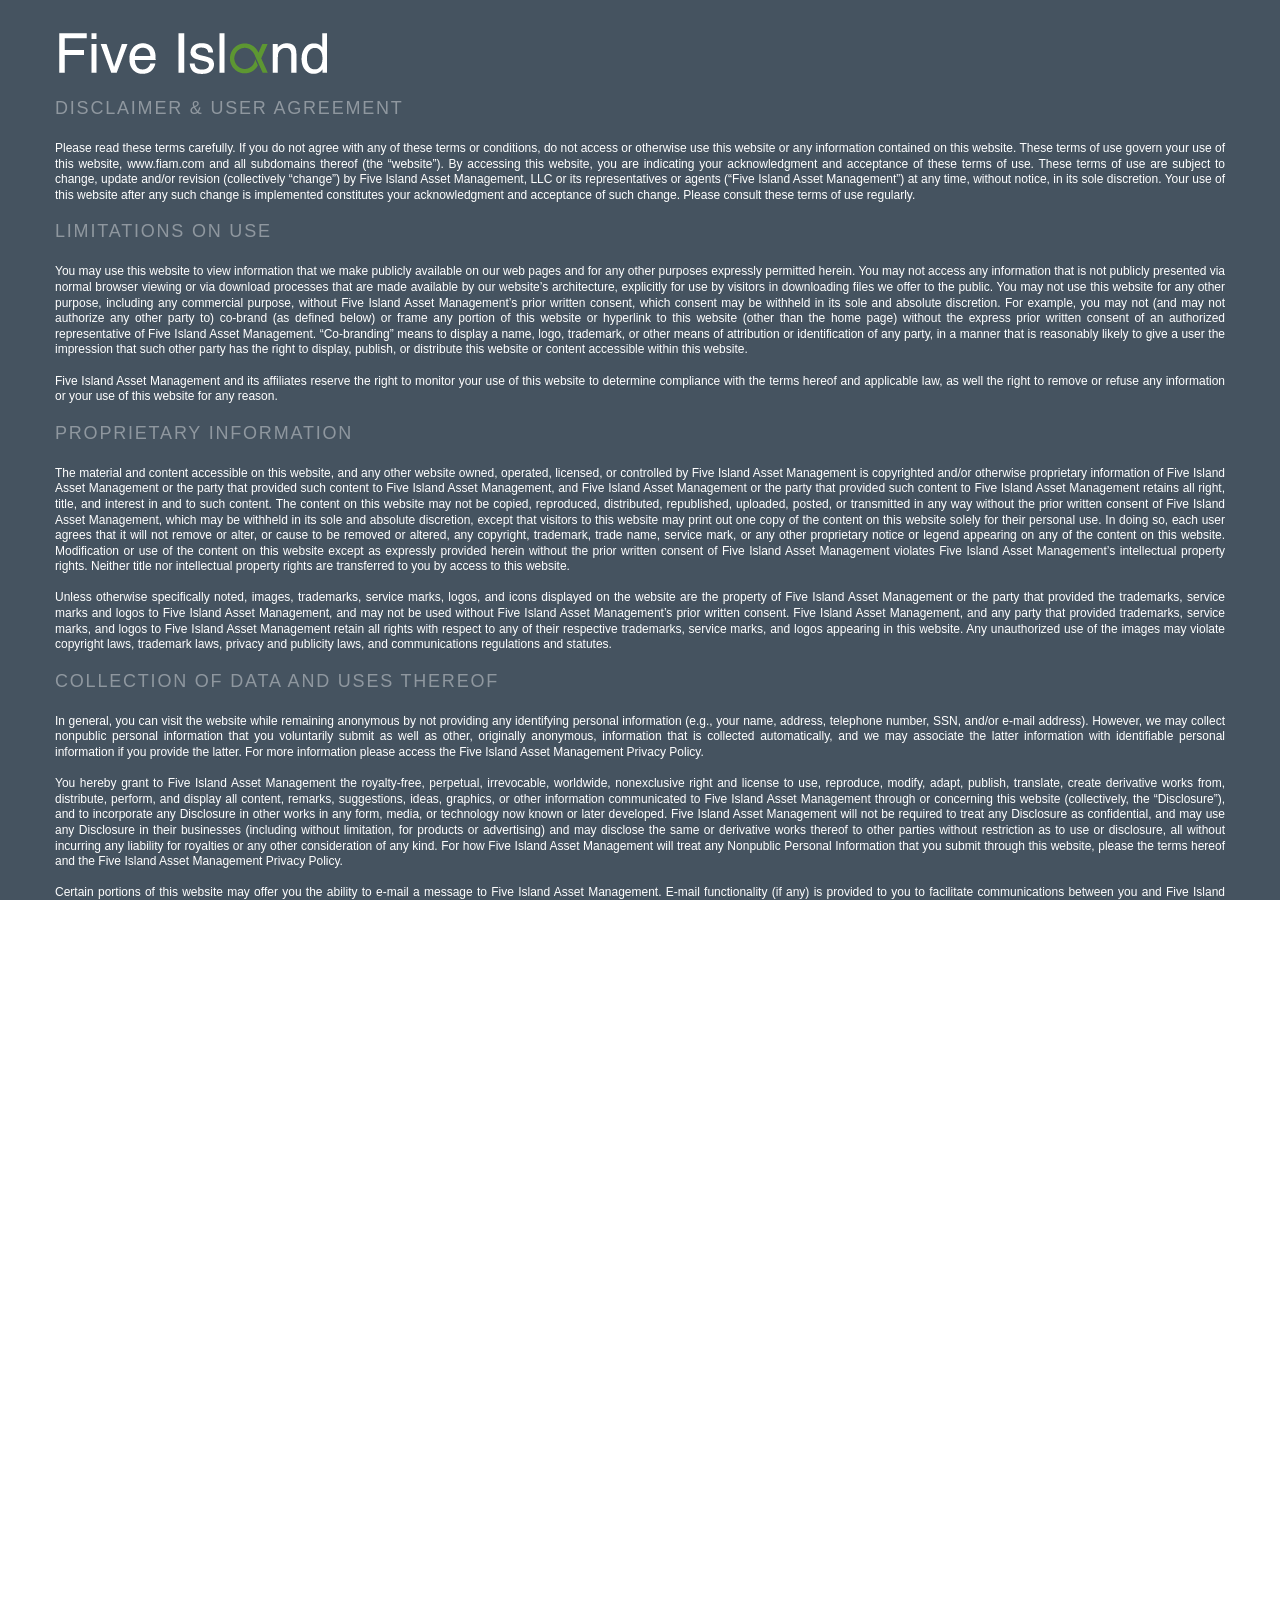
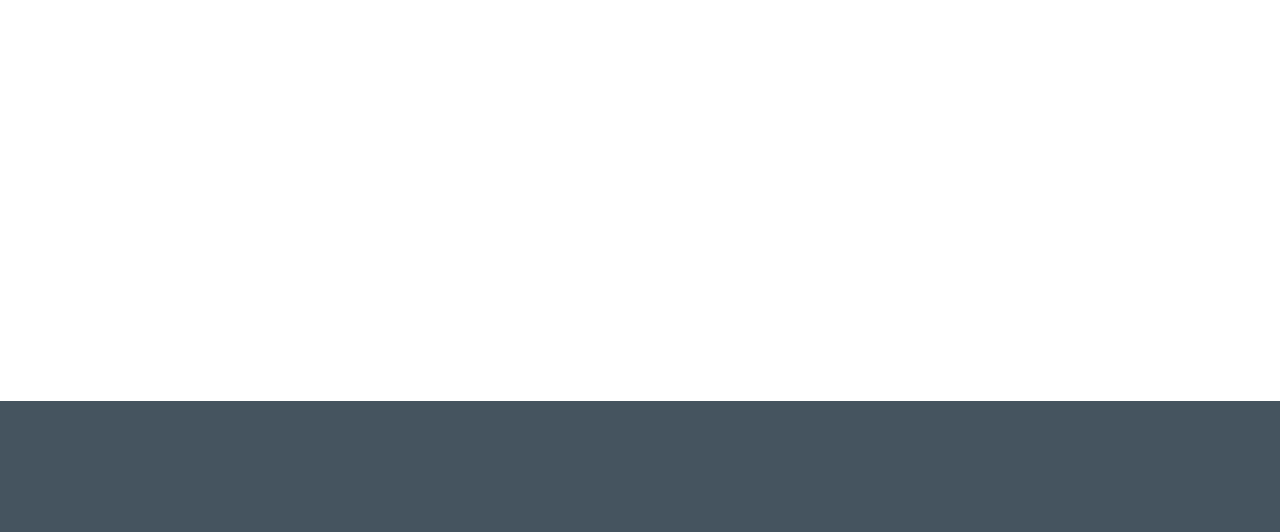
<file: disclaimer.html>
<!DOCTYPE html>
<!--[if IE 8]>
<html class="no-js lt-ie9" lang="en"> <![endif]-->
<!--[if gt IE 8]><!-->
<html class="no-js" lang="en"> <!--<![endif]-->

<head>
  <meta charset="utf-8">
  <meta name="description" content=" ">
  <meta name="viewport" content="user-scalable=no, width=device-width, initial-scale=1, maximum-scale=1">
  <meta http-equiv="X-UA-Compatible" content="IE=edge">
  <link rel="shortcut icon" href="favicon.ico" type="image/x-icon">
  <link href='http://fonts.googleapis.com/css?family=Source+Sans+Pro:400,600,700,900,300' rel='stylesheet' type=‘text/css’>

  <title>Five Island Asset Management, LLC</title>

  <link rel="stylesheet" type="text/css" href="css/animate.css">

  <link rel="stylesheet" type="text/css" href="css/bootstrap.css">
  <link rel="stylesheet" type="text/css" href="css/style.css">

  <script src="js/modernizr.custom.js"></script>

  <!-- HTML5 shim and Respond.js IE8 support of HTML5 elements and media queries -->
  <!--[if lt IE 9]>
  <script src="bootstrap/js/html5shiv.js"></script>
  <script src="bootstrap/js/respond.min.js"></script>
  <![endif]-->

</head>
<body class="withAnimation">
<div id="ct_preloader"></div>

<div id="boxedWrapper">

<!-- navbar -->
<nav class="navbar navbar-default navbar-fixed-top navbar-transparent" role="navigation">
  <div class="container">
    <div class="navbar-header">
      <button type="button" class="navbar-toggle" data-toggle="collapse" data-target=".navbar-collapse">
        <span class="sr-only">Toggle navigation</span>
        <span class="icon-bar"></span>
        <span class="icon-bar"></span>
        <span class="icon-bar"></span>
      </button>
      <a class="navbar-brand" href="/" data-logo="images/content/FIAMlogogray.png"><img src="images/content/FIAMlogowhite.png" alt=" "></a>
    </div>
    <div class="navbar-collapse collapse">
      <ul class="nav navbar-nav navbar-right">
        <li class="active"><a href="#start"></a></li>
        <li><a href="#about"></a></li>
        <li><a href="#contact"></a></li>
        <li><a href="#login"></a></li>
      </ul>
    </div>
  </div>
</nav>
<!-- / navbar -->


<div class="parallaxSection height400" data-bg="images/content/home-v1-clients-bg.jpg" id="start">

  <section class="flexslider std-slider center-controls" data-height="0" data-loop="true" data-smooth="false" data-slideshow="true" data-speed="15000" data-animspeed="550" data-controls="false" data-dircontrols="true">
    <ul class="slides">
      <li>
        <div class="container">
          <div class="inner">
            <div class="text-justify">
             <h3 class="page-title animated" data-fx="fadeInDown">Disclaimer & User Agreement</h3>

         <h6 class="animated" data-fx="fadeInDown">

Please read these terms carefully. If you do not agree with any of these terms or conditions, do not access or otherwise use this website or any information contained on this website.
These terms of use govern your use of this website, www.fiam.com and all subdomains thereof (the “website”). By accessing this website, you are indicating your acknowledgment and acceptance of these terms of use. These terms of use are subject to change, update and/or revision (collectively “change”) by Five Island Asset Management, LLC or its representatives or agents (“Five Island Asset Management”) at any time, without notice, in its sole discretion. Your use of this website after any such change is implemented constitutes your acknowledgment and acceptance of such change. Please consult these terms of use regularly.</h6>
<h3 class="page-title animated" data-fx="fadeInDown">Limitations on Use</h3>

<h6 class="animated" data-fx="fadeInDown">You may use this website to view information that we make publicly available on our web pages and for any other purposes expressly permitted herein. You may not access any information that is not publicly presented via normal browser viewing or via download processes that are made available by our website’s architecture, explicitly for use by visitors in downloading files we offer to the public.  You may not use this website for any other purpose, including any commercial purpose, without Five Island Asset Management’s prior written consent, which consent may be withheld in its sole and absolute discretion. For example, you may not (and may not authorize any other party to) co-brand (as defined below) or frame any portion of this website or hyperlink to this website (other than the home page) without the express prior written consent of an authorized representative of Five Island Asset Management. “Co-branding” means to display a name, logo, trademark, or other means of attribution or identification of any party, in a manner that is reasonably likely to give a user the impression that such other party has the right to display, publish, or distribute this website or content accessible within this website.</br></br>

Five Island Asset Management and its affiliates reserve the right to monitor your use of this website to determine compliance with the terms hereof and applicable law, as well the right to remove or refuse any information or your use of this website for any reason.</h6>
<h3 class="page-title animated" data-fx="fadeInDown">Proprietary Information</h3>

<h6 class="animated" data-fx="fadeInDown">The material and content accessible on this website, and any other website owned, operated, licensed, or controlled by Five Island Asset Management is copyrighted and/or otherwise proprietary information of Five Island Asset Management or the party that provided such content to Five Island Asset Management, and Five Island Asset Management or the party that provided such content to Five Island Asset Management retains all right, title, and interest in and to such content. The content on this website may not be copied, reproduced, distributed, republished, uploaded, posted, or transmitted in any way without the prior written consent of Five Island Asset Management, which may be withheld in its sole and absolute discretion, except that visitors to this website may print out one copy of the content on this website solely for their personal use. In doing so, each user agrees that it will not remove or alter, or cause to be removed or altered, any copyright, trademark, trade name, service mark, or any other proprietary notice or legend appearing on any of the content on this website. Modification or use of the content on this website except as expressly provided herein without the prior written consent of Five Island Asset Management violates Five Island Asset Management’s intellectual property rights.  Neither title nor intellectual property rights are transferred to you by access to this website.</br></br>

Unless otherwise specifically noted, images, trademarks, service marks, logos, and icons displayed on the website are the property of Five Island Asset Management or the party that provided the trademarks, service marks and logos to Five Island Asset Management, and may not be used without Five Island Asset Management’s prior written consent. Five Island Asset Management, and any party that provided trademarks, service marks, and logos to Five Island Asset Management retain all rights with respect to any of their respective trademarks, service marks, and logos appearing in this website. Any unauthorized use of the images may violate copyright laws, trademark laws, privacy and publicity laws, and communications regulations and statutes.</h6>
<h3 class="page-title animated" data-fx="fadeInDown">Collection of Data and Uses Thereof</h3>

<h6 class="animated" data-fx="fadeInDown">In general, you can visit the website while remaining anonymous by not providing any identifying personal information (e.g., your name, address, telephone number, SSN, and/or e-mail address). However, we may collect nonpublic personal information that you voluntarily submit as well as other, originally anonymous, information that is collected automatically, and we may associate the latter information with identifiable personal information if you provide the latter.  For more information please access the Five Island Asset Management Privacy Policy.</br></br>

You hereby grant to Five Island Asset Management the royalty-free, perpetual, irrevocable, worldwide, nonexclusive right and license to use, reproduce, modify, adapt, publish, translate, create derivative works from, distribute, perform, and display all content, remarks, suggestions, ideas, graphics, or other information communicated to Five Island Asset Management through or concerning this website (collectively, the “Disclosure”), and to incorporate any Disclosure in other works in any form, media, or technology now known or later developed. Five Island Asset Management will not be required to treat any Disclosure as confidential, and may use any Disclosure in their businesses (including without limitation, for products or advertising) and may disclose the same or derivative works thereof to other parties without restriction as to use or disclosure, all without incurring any liability for royalties or any other consideration of any kind.  For how Five Island Asset Management will treat any Nonpublic Personal Information that you submit through this website, please the terms hereof and the Five Island Asset Management Privacy Policy.</br></br>

Certain portions of this website may offer you the ability to e-mail a message to Five Island Asset Management. E-mail functionality (if any) is provided to you to facilitate communications between you and Five Island Asset Management. Five Island Asset Management shall have no liability for any loss or damage that arises from unaccepted e-mail requests, orders, or instructions. Moreover, Five Island Asset Management shall have no liability for any loss or damage that result from interception and/or unauthorized use by third parties of any information you send by e-mail. For information regarding Five Island Asset Management’s use of your e-mail address, please the terms hereof and the Five Island Asset Management Privacy Policy.</br></br>

You may not send, submit, publish, or transmit in connection with this website any material that:

<ul>
<li>you do not have the right to post, including proprietary material of any third party;</li>

<li>is vulgar, obscene, pornographic, or indecent;</li>

<li>threatens or abuses others, libels, defames, invades privacy, stalks, is obscene, pornographic, racist, abusive, harassing, threatening, or offensive or is otherwise illegal (or advocates illegal activity) or in violation of any laws or regulations;</li>

<li>infringes any intellectual property or other right of any entity or person, including violating anyone’s copyrights or trademarks or their rights of publicity;</li>

<li>impersonates or misrepresents your connection to any other entity or person or otherwise manipulates headers or identifiers to disguise the origin of the content;</li>

<li>solicits funds, advertisers, or sponsors;</li>

<li>includes programs which contain viruses, worms, and/or Trojan horses or any other computer code, files, or programs designed to interrupt, destroy, or limit the functionality of any computer software or hardware or telecommunications; or</li>

<li>does not comply with the terms hereof (as amended or modified from time to time).</li></ul></h6>
<h3 class="page-title animated" data-fx="fadeInDown">Disclaimer</h3>

<h6 class="animated" data-fx="fadeInDown">You understand that Five Island Asset Management cannot and does not guarantee or warrant that files available for downloading from this website or the Internet will be free of viruses, worms, Trojan horses, or other code that may manifest contaminating or destructive properties. You are responsible for implementing sufficient procedures and checkpoints to satisfy your particular requirements for accuracy of data input and output, and for maintaining a means external to this website for the reconstruction of any lost data. Five Island Asset Management does not assume any responsibility or risk for your use of this website or the Internet, nor does Five Island Asset Management assume any responsibility for any products or services or hypertext links to third parties or for any breach of security associated with your use of this website or your transmission of sensitive information through the website or any hyperlinked websites. The content of this website is not necessarily complete and up-to-date and should not be used to replace any written reports, statements, or notices provided by Five Island Asset Management. The content of this website is subject to change without notice and should not be relied upon for any purpose.  Neither Five Island Asset Management nor any of its affiliates makes any representation or warranty, express or implied, as to the accuracy or completeness of the information contained herein and no such party shall have any liability for such information.  Each visitor to this website should conduct its own investigation and analysis of Five Island Asset Management and its affiliates, their business, prospects, results of operations and financial condition.  In furnishing the information on this website, neither Five Island Asset Management nor any of its affiliates undertakes any obligation to provide the recipient with access to any additional information or to update or correct the information on this website.  The information on this website is not all-inclusive and does not contain all the information which you may require.  You should not construe the contents of these materials as legal, tax, investment or any other advice.  You should consult your own counsel, accountant or business advisors.</br></br>

Your use of this website is at your own risk. The content on this website is provided “as is” and without warranties of any kind, either expressed or implied. Five Island Asset Management disclaims all warranties, including any implied warranties of merchantability, fitness for a particular purpose, title, or noninfringement. Five Island Asset Management does not warrant that the functions or content contained in this website will be uninterrupted or error-free, that defects, if any, will be corrected, or that this website or the server that makes it available are free of viruses, disabling devices or other harmful components. Five Island Asset Management does not warrant or make any representation or warranty regarding use, or the result of use, of the content on this website in terms of correctness, accuracy, reliability, or otherwise. The content on this website may include technical inaccuracies or typographical errors, and Five Island Asset Management may make changes or modifications at any time. You (and not Five Island Asset Management) assume the entire cost of all necessary servicing, repair or correction in the event of any loss or damage arising from the use of this website or its content. Five Island Asset Management assumes no liability or responsibility for errors or omissions in such content.</br></br>

Certain statements in this document and certain oral statements made by representatives of Five Island Asset Management or its affiliates that are not historical fact constitute “forward-looking statements.”  You are cautioned not to place undue reliance on these forward-looking statements. Five Island Asset Management generally identifies forward-looking statements by using words like “believe,” “intend,” “target,” “expect,” “estimate,” “may,” “should,” “plan,” “project,” “contemplate,” “anticipate,” “predict” or similar expressions. You can also identify forward-looking statements by discussions of strategies, plans or intentions, future economic, competitive and market conditions, future business decisions, representative investments, anticipated portfolio concentration, investment opportunities, ability to create value, nature of investments, characteristics of affiliates of Five Island Asset Management, future operations, financial condition, estimated revenues, projected costs, projected synergies, prospects, plans and objectives of management, strategy implementation, investment criteria, and/or strategy objectives, as well as certain information concerning expected actions of third parties.  Such forward-looking statements involve known and unknown risks, uncertainties and other factors, which may cause the actual results to be materially different from historical results or from any results expressed or implied by such forward-looking statements. All forward-looking statements herein are qualified in their entirety by this cautionary statement.  Any estimates and projections on this website as to events that may occur in the future (including projections of revenue, expense and net income) are made based upon the reasonable judgment of Five Island Asset Management personnel, which may be fallible, or on information provided by affiliated or unaffiliated third parties.  Such estimates and projections are provided as of the date of this document and upon assumptions and circumstances and events that have not yet taken place, may not have an empirical basis, are subject to variation, are inherently unpredictable and have not been independently verified for accuracy.  Whether or not such estimates or projections may be achieved will depend upon various factors and there can be no assurance that any estimates or assumptions will prove accurate.  Neither Five Island Asset Management nor any of its affiliates guarantees that any of these projections will be attained.  Actual results may vary from the projections, and such variations may be material. All of the information on this website, whether historical in nature or forward-looking, speaks only as of the date the information is posted on this website, and Five Island Asset Management does not undertake any obligation to update such information after it is posted or to remove such information from this website if it is not, or is no longer, accurate or complete. The information on this website regarding the affairs of Five Island Asset Management or its affiliates does not create any implication that the information contained herein or the affairs of Five Island Asset Management or its affiliates have not changed since the date the date the information was presented or that such information is correct as of any time subsequent to its date.</h6>
<h3 class="page-title animated" data-fx="fadeInDown">Limitation of Liability; Exclusion of Damages</h3>

<h6 class="animated" data-fx="fadeInDown">Five Island Asset Management, its affiliates, licensors, service providers, content providers,  employees, agents, officers, and directors will not be liable for any actual, direct, indirect, incidental, consequential, special, exemplary, punitive or other damages, including loss of revenue or income, pain and suffering, emotional distress, or similar damages that result from the use of, or the inability to use, the content on the website, even if Five Island Asset Management or a representative authorized by Five Island Asset Management has been advised of the possibility of such damages. In no event will the collective liability of Five Island Asset Management and its affiliates, licensors, service providers, content providers, employees, agents, officers, and directors to any party (regardless of the form of action, whether in contract, tort, or otherwise) exceed the greater of $50 or the amount (if any) you have paid for the applicable content or service out of which liability arose.</h6>

<h3 class="page-title animated" data-fx="fadeInDown">Waiver of Class Action Rights</h3>

<h6 class="animated" data-fx="fadeInDown">By using the website, you hereby irrevocably waive any right you may have to join claims with those of others in the form of a class action or similar procedural device, including class arbitration.  Any claims arising out of, relating to, or connected with this user agreement or the website must be asserted individually.</h6>
<h3 class="page-title animated" data-fx="fadeInDown">Indemnity</h3>

<h6 class="animated" data-fx="fadeInDown">You will indemnify and hold Five Island Asset Management, its affiliates, licensors, content providers, service providers, employees, agents, officers, directors, and contractors (the “Indemnified Parties”) harmless from any breach of the terms hereof by you, including any use of content on this website other than as expressly authorized in terms hereof. You agree that the Indemnified Parties will have no liability in connection with any such breach or unauthorized use, and you agree to indemnify the Indemnified Parties against any and all resulting loss, damages, judgments, awards, costs, expenses, and attorneys’ fees in connection therewith. You will also indemnify and hold the Indemnified Parties harmless from and against any claims brought by third parties arising out of your use of the information accessed from this website.</h6>
<h3 class="page-title animated" data-fx="fadeInDown">Access to the Website</h3>

<h6 class="animated" data-fx="fadeInDown">We make no representation that the content of this website is appropriate or available for use in any jurisdictions. Access to this website’s content from any jurisdiction where such access is illegal is prohibited. If you choose to access this website, you do so at your own risk. You are always responsible for your compliance with applicable laws. You may not use or export the materials in this website in violation of any laws, including U.S. export laws and regulations. Five Island Asset Management and its subsidiaries are not authorized to do business in every jurisdiction. By downloading any of this website’s content, you are agreeing that you are not in a country where such export is prohibited and that you are not a person or entity to which such export is prohibited.</h6>
<h3 class="page-title animated" data-fx="fadeInDown">Not Solicitations or Offers</h3>

<h6 class="animated" data-fx="fadeInDown">The information contained on this website does not constitute investment advice, and is not an offer to sell, a solicitation or a recommendation to buy any service, program, product, securities or to engage in any other transaction with Five Island Asset Management or its affiliates. All transactions require signed agreements with Five Island Asset Management, and the terms of those agreements are binding on the parties. No other representation, whether made in person, online, electronically, in written, graphical, or verbal communication, may alter the terms of those agreements except that your use of the website constitutes your agreement to the additional terms set forth herein. By using this website, you accept at your own risk that this website and online communications medium may not perform as intended.</h6>
<h3 class="page-title animated" data-fx="fadeInDown">Others’ Views and Opinions</h3>

<h6 class="animated" data-fx="fadeInDown">Five Island Asset Management may use this website to provide data relating to Five Island Asset Management and its affiliates. The website may include analysts’ or other parties’ views relating to Five Island Asset Management’ financial performance. Analysts’ and other parties’ views that are made accessible on this website are not necessarily shared nor endorsed by Five Island Asset Management and Five Island Asset Management does not confirm the content of such views by placing them on this website. Five Island Asset Management does not undertake to and is under no obligation to verify the content of such views posted on this website; they are available for informational purposes only. We are not liable for any loss or damages, whether direct, indirect, incidental, special, consequential, or exemplary, that may arise from reliance on such views made available on this website. The liability of Five Island Asset Management, if any, for the accuracy or completeness of such views made accessible on this website shall be excluded to the extent set forth herein or otherwise permitted by applicable law.</h6>
<h3 class="page-title animated" data-fx="fadeInDown">Miscellaneous</h3>

<h6 class="animated" data-fx="fadeInDown">The terms set forth herein will be governed and interpreted pursuant to the laws of the State of New York, United States of America, notwithstanding any principles of conflicts of law. You specifically consent to personal jurisdiction in New York in connection with any dispute between you and Five Island Asset Management arising out of the terms set forth herein or pertaining to this website. Each visitor to this website agrees that the exclusive venue for any dispute between the parties arising out of the terms set forth herein or pertaining to the subject matter of terms set forth herein will be in the state or federal courts sitting in New York, New York. If any part of terms set forth herein is unlawful, void or unenforceable, that part will be deemed severable and will not affect the validity and enforceability of any remaining provisions. The terms set forth herein constitute the entire agreement among the parties relating to this subject matter. Notwithstanding the foregoing, any additional terms and conditions on this website will govern the items to which they pertain. Five Island Asset Management may revise the terms set forth herein at any time by updating this posting. The terms set forth herein constitute the entire understanding and agreement between Five Island Asset Management and you with respect to your use of this website, and supersedes all prior and contemporaneous agreements and understandings between you and Five Island Asset Management relating thereto. Any cause of action you may have with respect to your use of this website must commence within one (1) year after the claim or cause of action arises.</h6>


<h3 class="page-title animated" data-fx="fadeInDown">Privacy Policy</h3>

<h6 class="animated" data-fx="fadeInDown">At Five Island Asset Management, LLC (“Five Island Asset Management” or “we” or “us” or “our”) we are committed to transparency with respect to the collection and use of your personal information. We want you to understand what personal information we collect and how we use it. The following discloses our information gathering and dissemination practices for this website. The information Five Island Asset Management receives depends upon your actions when visiting this website.</br></br>
This policy applies to information collected through this website; other policies may apply to information collected by or submitted to Five Island Asset Management through other channels, including information provided by third parties.

<h3 class="page-title animated" data-fx="fadeInDown">What Information We Collect and From Whom We Collect It</h3>
<h6 class="animated" data-fx="fadeInDown">We do not require any visitor to our website to submit or disclose any nonpublic personal information. In connection with optional activities on the website, we may collect nonpublic personal information about you of the following types and from the following sources:
•	Information we receive from you on forms you complete, including attachments to those forms, and submit to us, such as your contact information;
•	Information we derive from your connection to this Website through an Internet “cookie” (an information-collecting device) or otherwise, such as your Internet browser, domain name and referring link; and
•	Information we receive from you voluntarily, such as your e-mail address and any information contained in your e-mail messages.</br></br>
“Nonpublic personal information” is nonpublic information about you that we obtain through this website.</br></br>
Additionally, in some cases, non-personal information may be automatically collected, such as your Internet browser, computer operating system, domain name of your Internet service provider, and/or the website from which you linked to this website. Five Island Asset Management may also retain information about the frequency of website visits, duration of each visit, and aggregate information on which website pages visitors access. In addition, Five Island Asset Management sends website visitors “cookies,” a small data file sent by the website to the visitor’s browser, which may then be stored on the visitor’s hard drive. Five Island Asset Management’s cookie enables this website to recognize you if you have utilized certain of this website’s features (if any). In addition, the cookie may recall information so that you do not have to resubmit it, and also may automatically update website information. If available, you may program your browser software to notify you of attempts to send cookies and/or you may decline to accept or delete them. All of this automatically-collected information may be associated or linked with any nonpublic personal information that you provide, and all information that we collect, whether automatically or through your voluntary actions, and whether or not linked to your identity, is subject to the use and disclosure permissions given below.
</h6>
<h3 class="page-title animated" data-fx="fadeInDown">What Information We May Disclose and To Whom We May Disclose It; Grant of Rights and Permissions</h3>
<h6 class="animated" data-fx="fadeInDown">The only nonpublic personal information that we collect via the website is information that you may voluntarily provide to us, e.g. through your submission of information (such as your name and telephone number) via “Contact Us” facilities available on the website. We do not wish to receive any information that you consider private or confidential via the website, and your submission of information confirms that you do not consider it to be confidential, and confirms your grant to us and our third-party service providers of the perpetual, irrevocable right and permission to use, reproduce, distribute or disclose any information you have submitted in any way we deem appropriate without restriction. We will rely on your voluntary submission of information as evidencing your consent to our use and disclosure of it without restriction. No assurance is given that any such information will be maintained or treated as private, confidential or secure (see “Our Security Procedures,” below). As examples, and without in any way limiting the generality of the foregoing, we may disclose your nonpublic personal information that we collect, as described above, internally for use related to our business or to the provision of products, services or information to you, including but not limited to marketing to you; externally to persons or companies that perform services on our behalf, including but not limited to marketing to you; externally to third-party business entities who may use the information for their own business purposes, including but not limited to marketing to you; externally to government authorities or third parties pursuant to a legal request, subpoena, or other legal process; or as otherwise permitted by law to enforce rights, collect debts, fight fraud or protect the rights or property of Five Island Asset Management, our customers, our website, its users, or third parties, or when we otherwise believe that the law requires or permits it.
</h6>
<h3 class="page-title animated" data-fx="fadeInDown">Our Security Procedures</h3>
<h6 class="animated" data-fx="fadeInDown">We may employ measures designed to promote the security of the website, but make no warranties, representations or guarantees in this regard, including any warranty or representation that any such measures will be effective or will meet any particular objective or subjective criteria such as “best practices,” “industry standards,” reasonableness, or appropriateness. Any information submitted via this website is submitted entirely at your own risk and is subject to the grant of rights and permissions listed above under “What Information We May Disclose and To Whom We May Disclose It; Grant of Rights and Permissions.”
</h6>

<h3 class="page-title animated" data-fx="fadeInDown">Revisions to this Policy</h3>
<h6 class="animated" data-fx="fadeInDown">We may revise, update, or amend this policy at any time for any reason, in our sole discretion, without notification. Please return to this page often to check for revisions. To determine whether revisions have been made since your last visit, refer to the revision date given below.</br></br>

This privacy policy is effective as of January 21, 2015 and was last updated on that date.

</h6>



            <!--  <a href="#" class="btn btn-default btn-lg animated" data-fx="fadeInUp">Purchase Template</a>-->
            </div>
          </div>
        </div>
      </li>

    </ul>
  </section>
<!-- / section -->









<!-- / section -->


<footer>
  <div class="container mainfooter">
  <div class="container postfooter">
    <div class="row">
      <aside class="col-md-3 widget">

      </aside>
      <aside class="col-md-6 widget">
        <ul class="socialIcons">
          <!--<li><a href="#" data-toggle="tooltip" title="LinkedIn"><i class="fa fa-linkedin-square"></i></a></li>-->
        </ul>
</aside>
    </div>
  </div>
  </div>
</footer>



</div>
<!-- / boxedWrapper -->

<a href="#" id="toTop"><i class="fa fa-angle-up"></i></a>


<script src="js/jquery.min.js"></script>
<script src="bootstrap/js/bootstrap.min.js"></script>

<script src="js/detectmobilebrowser.js"></script>
<script src="js/gmap3.min.js"></script>
<script src="js/jquery.appear.js"></script>
<script src="js/jquery.isotope.min.js"></script>
<script src="js/jquery.ba-bbq.min.js"></script>
<script src="js/jquery.fitvids.js"></script>
<script src="js/jquery.flexslider-min.js"></script>
<script src="js/jquery.magnific-popup.min.js"></script>
<script src="js/jquery.placeholder.min.js"></script>
<script src="js/retina-1.1.0.min.js"></script>
<script src="form/js/form.js"></script>
<script src="twitter/js/jquery.tweet.js"></script>

<!-- one pager only -->
<script src="js/jquery.easing.1.3.min.js"></script>

<script src="js/main.js"></script>




</body>
</html>
</file>
<file: css/style.css>
img {
  display: inline-block;
  max-width: 100%;
  height: auto;
}
ul,
ol {
  padding: 0;
}
/* ====== FONTS ======= */

  
@font-face {
  font-family: 'Open Sans';
  src: url('../css/font/OpenSans-Regular-webfont.eot');
  src: url('../css/font/OpenSans-Regular-webfont.eot?#iefix') format('embedded-opentype'), url('../css/font/OpenSans-Regular-webfont.woff') format('woff'), url('../css/font/OpenSans-Regular-webfont.ttf') format('truetype'), url('../css/font/OpenSans-Regular-webfont.svg#open_sansregular') format('svg');
  font-weight: 400;
  font-style: normal;
}
@font-face {
  font-family: 'Open Sans';
  src: url('../css/font/OpenSans-Semibold-webfont.eot');
  src: url('../css/font/OpenSans-Semibold-webfont.eot?#iefix') format('embedded-opentype'), url('../css/font/OpenSans-Semibold-webfont.woff') format('woff'), url('../css/font/OpenSans-Semibold-webfont.ttf') format('truetype'), url('../css/font/OpenSans-Semibold-webfont.svg#open_sanssemibold') format('svg');
  font-weight: 600;
  font-style: normal;
}
@font-face {
  font-family: 'Open Sans';
  src: url('../css/font/OpenSans-Bold-webfont.eot');
  src: url('../css/font/OpenSans-Bold-webfont.eot?#iefix') format('embedded-opentype'), url('../css/font/OpenSans-Bold-webfont.woff') format('woff'), url('../css/font/OpenSans-Bold-webfont.ttf') format('truetype'), url('../css/font/OpenSans-Bold-webfont.svg#open_sansbold') format('svg');
  font-weight: 700;
  font-style: normal;
}
@font-face {
  font-family: 'Source Sans Pro', sans-serif;
}
html {
  overflow-y: -moz-scrollbars-vertical;
  overflow-y: scroll;
  -ms-overflow-y: scroll;
}
a {
  color: inherit;
}
a:hover {
  text-decoration: none;
}
a:hover,
a:focus {
  color: #5d9632;
  outline: none;
}
body {
  font-family: 'Source Sans Pro', sans-serif;
  font-weight: 400;
  color: #666;
  background: #fff;
  font-size: 14px;
  line-height: 22px;
}
p {
  color: #666;
  margin: 0 0 15px 0;
}
p.larger {
  color: #666;
  font-size: 18px;
  line-height: 30px;
  margin: 0 0 25px 0;
}
p.darker {
  color: #555258;
}
a.larger {
  display: inline-block;
  font-size: 18px;
  line-height: 24px;
  font-weight: 600;
  margin-bottom: 0px;
}
.readMore,
a[href^="mailto"] {
  color: #5d9632;
}
.readMore:hover,
a[href^="mailto"]:hover {
  color: inherit;
}
/* === TYPOGRAPHY === */
h1,
h2,
h3,
h4,
h5,
h6 {
  font-family: 'Source Sans Pro', sans-serif;
  font-weight: 600;
  color: #333;
  margin: 0 0 20px 0;
}
h2 {
  font-family: 'Open Sans', sans-serif;
  font-weight: 400;
  font-size: 21px;
}
h2.topmargin{
	margin-top: s100px
}

h3 {
  font-size: 24px;
  line-height: 28px;
}
h4 {
  font-size: 18px;
  line-height: 24px;
}
h4 span {
  display: block;
  color: #999;
  font-weight: 400;
  font-size: 13px;
  line-height: 14px;
  padding-top: 5px;
  text-transform: uppercase;
  letter-spacing: 0.1em;
}
h5 {
  font-size: 18px;
  line-height: 21px;
  margin: 15px 0 12px 0;
}
h5 + p {
  margin-bottom: 40px;
}
h6 {
	font-size: 12px;
	line height: 13px;
}
.widget-title {
  font-size: 16px;
  line-height: 10px;
  color: #999999;
  text-transform: uppercase;
  letter-spacing: 0.1em;
  margin: 23px 0 8px 0;
}
.page-header {
  border: 0;
  margin: 0;
  padding: 0;
}
.page-header h2 {
  margin-bottom: 40px;
}
.page-header h2 + .larger {
  position: relative;
  margin-top: -24px;
  margin-bottom: 40px;
  max-width: 800px;
  margin-left: auto;
  margin-right: auto;
}
.page-header h2 + p {
  margin-top: -20px;
}
.page-header p {
  color: #666;
}
.page-header .btn {
  margin-top: 8px;
}
.page-header h2 + .btn {
  margin-top: -12px;
}
.page-header + .larger {
  margin-top: -10px;
}
.page-header .larger + .btn {
  margin-top: -15px;
}
.page-title {
  font-size: 18px;
  line-height: 16px;
  color: #5d9632;
  text-transform: uppercase;
  letter-spacing: 0.1em;
  margin: 0 0 25px 0;
}
.main-header {
  background: #45545f;
  padding: 26px 0;
}
.main-header .page-title {
  color: #fff;
  font-size: 32px;
  line-height: 33px;
  text-transform: none;
  font-weight: 400;
  margin: 0;
  padding: 9px 0;
  letter-spacing: normal;
}
hr {
  background: none;
  border-top: 1px solid #e5e5e5;
}
blockquote {
  padding: 0;
  margin: 0 0 20px 0;
  border: 0;
  font-size: inherit;
  line-height: inherit;
}
blockquote p {
  font-size: inherit;
  line-height: inherit;
  font-weight: 400;
}
blockquote .inner {
  padding: 0 0 22px 25px;
}
blockquote .inner:before {
  height: 0;
  float: left;
  position: relative;
  top: 14px;
  left: -30px;
  content: "“";
  font-family: 'Source Sans Pro', sans-serif;
  font-size: 50px;
  color: #999;
}
blockquote .media.author {
  margin-top: 0;
}
blockquote .media > .pull-left {
  display: block;
  margin-right: 20px;
}
blockquote .media > .pull-left img {
  -webkit-border-radius: 50%;
  -moz-border-radius: 50%;
  border-radius: 50%;
}
blockquote .media-heading {
  padding-top: 19px;
  font-size: 13px;
  line-height: 13px;
  font-weight: 600;
}
blockquote .media-heading span {
  padding-top: 6px;
  display: block;
  font-size: 13px;
  line-height: 13px;
  font-weight: 400;
  color: #999;
  text-transform: none;
  letter-spacing: normal;
}
blockquote.intext {
  margin: 40px 0;
  font-size: 20px;
  line-height: 30px;
  color: #666;
}
blockquote.intext p {
  font-size: 20px;
  line-height: 30px;
  color: #666;
}
.innerMargin blockquote.intext {
  margin-left: -100px;
  margin-right: -100px;
}
blockquote.huge {
  font-size: 32px;
  line-height: 45px;
  max-width: 800px;
  margin: 0 auto;
  padding: 40px 0 75px 0;
}
blockquote.huge p {
  font-size: 32px;
  line-height: 45px;
}
blockquote.huge .author {
  display: block;
  font-size: 13px;
  line-height: 15px;
  text-transform: uppercase;
  letter-spacing: 0.1em;
}
.thumbnails {
  margin-top: -20px;
}
.thumbnails > li {
  margin-top: 20px;
}
.table-content {
  display: table;
  width: 100%;
  margin: 0;
}
.table-row {
  display: table-row;
}
.table-cell {
  display: table-cell;
  vertical-align: middle;
}
.table-cell * {
  margin: 0;
}
/* === BUTTONS === */
.btn {
  font-weight: 600;
  border: 2px solid transparent;
  padding: 11px 17px;
  font-size: 13px;
  line-height: 13px;
  background: transparent;
  text-transform: uppercase;
  letter-spacing: 0.1em;
  -webkit-border-radius: 3px;
  -moz-border-radius: 3px;
  border-radius: 3px;
  -webkit-transition: all .1s ease;
  transition: all .1s ease;
  color: #333;
}
.btn:hover,
.btn:focus {
  color: #5d9632;
  border-color: #5d9632;
  text-decoration: none;
  outline: none;
}
.btn:active,
.btn.active {
  outline: 0;
  background-image: none;
  -webkit-box-shadow: none;
  box-shadow: none;
}
.btn.disabled,
.btn[disabled],
fieldset[disabled] .btn {
  cursor: not-allowed;
  pointer-events: none;
  opacity: .65;
  filter: alpha(opacity=65);
  -webkit-box-shadow: none;
  box-shadow: none;
}
input::-moz-focus-inner {
  border: 0;
  padding: 0;
  margin-top: -3px;
  margin-bottom: -3px;
}
.btn-default {
  background: transparent;
  border-color: #ccc;
}
.btn-default:hover,
.btn-default:focus,
.btn-default:active,
.btn-default.active {
  background: transparent;
}
.btn-primary {
  background: #5d9632;
  border-color: #5d9632;
  color: #fff;
}
.btn-primary:hover,
.btn-primary:focus,
.btn-primary:active,
.btn-primary.active {
  background: #2a272e;
  border-color: #2a272e;
  color: #fff;
}
.btn-lg {
  padding: 16px 27px;
}
.btn-sm {
  font-weight: 400;
  padding: 6px 11px;
  font-size: 11px;
  line-height: 12px;
  -webkit-border-radius: 3px;
  -moz-border-radius: 3px;
  border-radius: 3px;
}
.btn.with-icon {
  margin: 4px;
  padding-left: 10px;
  padding-right: 10px;
  width: 39px;
}
.btn.disabled,
.btn[disabled] {
  background: #666 !important;
  border-color: #666 !important;
}
.btn.closeAjaxPortfolio {
  margin-left: 25px;
}
/* ====== NAVBAR ======= */
.navbar-default {
  min-height: 89px;
  background-color: #fff;
  border: 0;
  margin: 0;
  -webkit-box-shadow: 0px 0px 5px 0px rgba(0,0,0,0.25);
  box-shadow: 0px 0px 5px 0px rgba(0,0,0,0.25);
}
.navbar-default .nav > li {
  padding: 45px 16px 20px 20px;
}
.navbar-default .nav > li.dropdown {
  padding-right: 25px;
}
.navbar-default .nav > li.dropdown > a:after {
  display: inline-block;
  font-family: FontAwesome;
  font-style: normal;
  font-weight: normal;
  -webkit-font-smoothing: antialiased;
  -moz-osx-font-smoothing: grayscale;
  content: "\f0d7";
  color: #999;
  font-weight: 400;
  margin-left: 4px;
  font-size: 12px;
  position: absolute;
}
.navbar-default .nav > li > a {
  font-size: 16px;
  line-height: 15px;
  font-weight: 600;
  color: #666;
  text-transform: uppercase;
  padding: 8px 0;
  border-bottom: 2px solid transparent;
}
.navbar-default .navbar-nav > li:hover > a,
.navbar-default .navbar-nav > li:focus > a {
  color: #333;
  background: transparent;
  border-bottom: 2px solid #ccc;
}
.navbar-default .navbar-nav > .active > a {
  color: #333;
  background: transparent;
  border-bottom: 2px solid #5d9632;
}
.navbar-default .navbar-nav > .active:hover > a,
.navbar-default .navbar-nav > .active:focus > a {
  background: transparent;
  border-color: #5d9632;
}
.navbar-default .navbar-nav > .active > a,
.navbar-default .navbar-nav > .active > a:hover,
.navbar-default .navbar-nav > .active > a:focus {
  background: transparent;
}
.navbar-default .navbar-brand {
  margin-top: 9px;
}
.navbar-default .navbar-nav > .open > a,
.navbar-default .navbar-nav > .open > a:hover,
.navbar-default .navbar-nav > .open > a:focus {
  background: none;
  border-color: inherit;
}
.navbar-toggle {
  margin-top: 25px;
}
/* menu on hover */
li.dropdown:hover .dropdown-menu {
  display: block;
}
.dropdown-menu {
  overflow: hidden;
  list-style: circle outside none;
}
.dropdown-menu {
  min-width: 220px;
  padding: 0;
  margin: 0;
  background-color: transparent;
  border: 0;
  -webkit-border-radius: 4px;
  -moz-border-radius: 4px;
  border-radius: 4px;
  -webkit-box-shadow: 0px 0px 5px 0px rgba(0,0,0,0.25);
  box-shadow: 0px 0px 5px 0px rgba(0,0,0,0.25);
}
.dropdown-menu > li > a {
  background: #2a272e;
  border-top: 1px solid #353239;
  display: block;
  padding: 17px 20px;
  color: #fff;
  font-size: 14px;
  line-height: 15px;
}
.dropdown-menu > li > a:hover,
.dropdown-menu > li > a:focus {
  color: #5d9632;
  background: #2a272e;
}
@media (min-width: 768px) {
  .navbar-right .dropdown-menu {
    right: auto;
    left: 0;
  }
}
.navbar-default {
  -webkit-transition: all .5s ease;
  transition: all .5s ease;
}
.navbar-transparent {
  background: transparent;
  -webkit-box-shadow: none;
  box-shadow: none;
}
.navbar-transparent .nav > li > a {
  color: #fff !important;
}
.navbar-transparent .navbar-nav > .active > a {
  border-color: #fff;
}
.navbar-transparent .navbar-nav > .active:hover > a,
.navbar-transparent .navbar-nav > .active:focus > a {
  border-color: #fff;
}
.navbar-fixed-top .navbar-nav > li:hover > a,
.navbar-fixed-top .navbar-nav > li:focus > a {
  border-color: transparent;
}
#showHeaderSearch {
  float: right;
  padding: 22px 0 22px 22px;
  margin: 11px 0 10px 10px;
  color: #666;
}
#showHeaderSearch:hover {
  color: #333;
}
#showHeaderSearch i {
  width: 15px;
}
.header-search {
  position: absolute;
  height: 106px;
  left: 0;
  right: 0;
  bottom: -106px;
  background: #5d9632;
  -webkit-box-shadow: 0px 0px 3px 0px rgba(0, 0, 0, 0.25) inset, 0px 0px 5px 0px rgba(0, 0, 0, 0.25);
  box-shadow: 0px 0px 3px 0px rgba(0, 0, 0, 0.25) inset, 0px 0px 5px 0px rgba(0, 0, 0, 0.25);
}
.header-search .container {
  position: relative;
  margin-top: 26px;
}
.header-search input[type="text"] {
  border: 0;
  width: 100%;
  color: #fff;
  color: rgba(255,255,255,0.85);
  height: 52px;
  padding: 5px 60px 5px 0;
  font-size: 32px;
  line-height: 40px;
}
.header-search input[type="text"]:-moz-placeholder {
  color: #fff;
  color: rgba(255,255,255,0.4);
}
.header-search input[type="text"]::-moz-placeholder {
  color: #fff;
  color: rgba(255,255,255,0.4);
  opacity: 1;
}
.header-search input[type="text"]:-ms-input-placeholder {
  color: #fff;
  color: rgba(255,255,255,0.4);
}
.header-search input[type="text"]::-webkit-input-placeholder {
  color: #fff;
  color: rgba(255,255,255,0.4);
}
.header-search button[type="submit"] {
  border: 0;
  padding: 0;
  margin: 0;
  color: #fff;
  width: 50px;
  height: 50px;
  -webkit-border-radius: 50%;
  -moz-border-radius: 50%;
  border-radius: 50%;
  -webkit-transition: all .2s ease;
  transition: all .2s ease;
  background: #777;
  background: rgba(255,255,255,0.2);
  position: absolute;
  right: 0;
  top: 1px;
}
.header-search button[type="submit"]:hover {
  background: #2a272e;
}
.header-search button[type="submit"] i {
  margin-right: -1px;
}
/* ====== FORMS ======= */
.form-group {
  margin-bottom: 10px;
}
.form-control {
  display: block;
  width: 100%;
  height: 39px;
  padding: 9px;
  font-size: 13px;
  line-height: 17px;
  color: #333;
  background-color: transparent;
  background-image: none;
  border: 2px solid #ccc;
  -webkit-border-radius: 3px;
  -moz-border-radius: 3px;
  border-radius: 3px;
  -webkit-box-shadow: none;
  box-shadow: none;
  -webkit-transition: none;
  transition: none;
}
.form-control:focus {
  border-color: #999;
  outline: 0;
  -webkit-box-shadow: none;
  box-shadow: none;
}
.form-control:-moz-placeholder {
  color: #333;
}
.form-control::-moz-placeholder {
  color: #333;
  opacity: 1;
}
.form-control:-ms-input-placeholder {
  color: #333;
}
.form-control::-webkit-input-placeholder {
  color: #333;
}
textarea.form-control {
  height: auto;
  min-height: 210px;
  resize: none;
}
.control-label {
  display: block;
  font-size: 13px;
  line-height: 15px;
  font-weight: 400;
  text-transform: uppercase;
  letter-spacing: 0.1em;
  margin: 0 0 7px 0;
}
.control-label span {
  color: #999;
}
.form-group {
  margin-bottom: 25px;
}
.has-error .control-label,
.has-error .radio,
.has-error .checkbox,
.has-error .radio-inline,
.has-error .checkbox-inline {
  color: inherit;
}
.has-error .help-block {
  color: #bc3d3d;
}
.has-error .form-control:focus {
  border-color: #bc3d3d;
  -webkit-box-shadow: none;
  box-shadow: none;
}
.has-error .form-control {
  border-color: #bc3d3d;
}
.has-error .help-block {
  font-size: 11px;
  line-height: 11px;
  margin: 0;
  position: relative;
  top: 7px;
  height: 0;
}
/* ====== ELEMENTS ======= */
.socialIcons {
  display: block;
  margin: 0 0 0 -10px;
  list-style: none;
}
.socialIcons:before,
.socialIcons:after {
  content: " ";
  display: table;
}
.socialIcons:after {
  clear: both;
}
.socialIcons.pull-right {
  margin: 0 -10px 0 0;
}
.socialIcons > li {
  float: left;
  margin: 0 10px;
}
.socialIcons > li > a {
  display: block;
  font-size: 18px;
  color: #7f7d82;
  color: rgba(255,255,255,0.4);
}
.socialIcons > li > a:hover {
  color: #5d9632;
}
.socialIcons > li i {
  display: block;
}
.socialIcons.bigIcons {
  margin-left: -7px;
}
.socialIcons.bigIcons > li {
  margin: 0 7px;
}
.socialIcons.bigIcons > li > a {
  -webkit-transition: background .2s ease;
  transition: background .2s ease;
  text-align: center;
  width: 50px;
  height: 50px;
  -webkit-border-radius: 50%;
  -moz-border-radius: 50%;
  border-radius: 50%;
  padding-top: 16px;
  padding-right: 1px;
  background: #bbb;
  color: #fff;
}
.socialIcons.bigIcons > li > a:hover {
  background: #5d9632;
}
.socialIcons.bigIcons.type2 {
  margin-left: -5px;
}
.socialIcons.bigIcons.type2 > li {
  margin: 0 5px;
}
.socialIcons.bigIcons.type2 > li > a {
  width: 36px;
  height: 36px;
  padding-top: 10px;
  background: #5d9632;
}
.socialIcons.bigIcons.type2 > li > a:hover {
  background: #2a272e;
}
.tooltip.in {
  opacity: 1;
  filter: alpha(opacity=100);
}
.tooltip-inner {
  background-color: #2a272e;
  border-radius: 0;
}
.tooltip.top .tooltip-arrow {
  border-top-color: #2a272e;
}
.tooltip.top-left .tooltip-arrow {
  border-top-color: #2a272e;
}
.tooltip.top-right .tooltip-arrow {
  border-top-color: #2a272e;
}
.tooltip.right .tooltip-arrow {
  border-right-color: #2a272e;
}
.tooltip.left .tooltip-arrow {
  border-left-color: #2a272e;
}
.tooltip.bottom .tooltip-arrow {
  border-bottom-color: #2a272e;
}
.tooltip.bottom-left .tooltip-arrow {
  border-bottom-color: #2a272e;
}
.tooltip.bottom-right .tooltip-arrow {
  border-bottom-color: #2a272e;
}
/* back to top link */
#toTop {
  position: fixed;
  z-index: 350;
  bottom: 40px;
  right: 35px;
  display: none;
  width: 70px;
  height: 70px;
  background: #5d9632;
  opacity: .7;
  filter: alpha(opacity=70);
  -webkit-border-radius: 50%;
  -moz-border-radius: 50%;
  border-radius: 50%;
  text-align: center;
  padding-top: 15px;
}
#toTop:hover {
  opacity: 1;
  filter: alpha(opacity=100);
}
#toTop i {
  color: #fff;
  font-size: 36px;
}
/* ====== SECTIONS ======= */
html {
  height: 100%;
  min-height: 100%;
}
body {
  min-height: 100%;
}
.content-area {
  padding: 45px 0 300px 0;
  background-attachment: fixed;
  -webkit-background-size: cover;
  -moz-background-size: cover;
  -o-background-size: cover;
  background-size: cover;
  background-color: #fff;
  height: 110vh;
}
.content-area.bg2 {
  background: #f5f5f5;
}
.brightText {
  background-color: #45545f;
  color: #fff;
}
.brightText h1,
.brightText h2,
.brightText h3,
.brightText h4,
.brightText h5,
.brightText h6 {
  color: #fff;
}
.brightText p {
  color: #fff;
}
.brightText .page-title {
  color: #999;
}
.brightText blockquote .inner:before {
  color: rgba(255,255,255,0.4);
}
.brightText blockquote .media-heading span {
  color: rgba(255,255,255,0.4);
}
.brightText .control-label span {
  color: #fff;
  color: rgba(255,255,255,0.4);
}
.brightText .form-control {
  color: #fff;
  border-color: rgba(255,255,255,0.4);
}
.brightText .form-control:focus {
  border-color: #fff;
}
.brightText .form-control:-moz-placeholder {
  color: #fff;
}
.brightText .form-control::-moz-placeholder {
  color: #fff;
  opacity: 1;
}
.brightText .form-control:-ms-input-placeholder {
  color: #fff;
}
.brightText .form-control::-webkit-input-placeholder {
  color: #fff;
}
.brightText blockquote.huge .author {
  color: #fff;
  color: rgba(255,255,255,0.4);
}
/* ====== PARALLAX ======= */
.parallaxSection {
  overflow: hidden;
  -webkit-background-size: cover;
  -moz-background-size: cover;
  -o-background-size: cover;
  background-size: cover;
  background-attachment: fixed;
  background-color: #45545f;
  min-height: 560px;
}
.parallaxSection.height100 {
  position: relative;
  height: 100%;
  min-height: 0;
}
.parallaxSection.height100 .flexslider {
  height: 100%;
}
.parallaxSection.height100 .flexslider .flex-viewport,
.parallaxSection.height100 .flexslider .slides,
.parallaxSection.height100 .flexslider .slides li,
.parallaxSection.height100 .flexslider .slides li .container,
.parallaxSection.height100 .flexslider .slides li .container .inner {
  height: 100%;
}
.parallaxSection.height100 .flexslider .slides li .container {
  display: table;
}
.parallaxSection.height100 .flexslider .slides li .container .inner {
  display: table-cell;
  vertical-align: middle;
  padding: 100;
}
.parallaxSection.height100 .flexslider .slides li .container .inner .text-center {
  margin-top: 0;
}
.bigArrow {
  display: block;
  text-align: center;
  width: 70px;
  height: 70px;
  border: 2px solid #a0989d;
  border: 2px solid rgba(255,255,255,0.4);
  -webkit-border-radius: 50%;
  -moz-border-radius: 50%;
  border-radius: 50%;
  position: absolute;
  bottom: 29px;
  left: 50%;
  margin-left: -35px;
  z-index: 100;
  color: #fff;
  font-size: 40px;
}
.bigArrow:focus,
.bigArrow:hover {
  border-color: #5d9632;
}
.bigArrow i {
  position: relative;
  margin-top: 15px;
}
.videoSection {
  overflow: hidden;
  height: 700px;
}
.videoSection .innerVideo {
  position: absolute;
  z-index: 0;
  width: 100%;
  height: 800px;
  top: 0;
  left: 0;
  right: 0;
  bottom: auto;
}
.videoSection.parallaxEffect .innerVideo {
  position: fixed;
  bottom: 0;
  height: auto;
}
.videoSection .flexslider .inner {
  padding-top: 176px;
}
body.preloader #ct_preloader {
  position: fixed;
  width: 100%;
  height: 100%;
  top: 0;
  left: 0;
  right: 0;
  bottom: 0;
  background: #fff;
  display: block;
  z-index: 9999;
}
body.preloader #ct_preloader {
  background: #fff url("../images/loader1.gif") no-repeat 50% 45%;
}
#ct_preloader.ajax-inprogress {
  background: transparent url("../images/loading.gif") no-repeat 50% 50%;
  z-index: 9999;
  width: 40px;
  height: 40px;
  position: fixed;
  top: 50%;
  left: 50%;
  margin-top: -20px;
  margin-left: -20px;
}
/* ====== ICON BOX ======= */
.iconBox {
  color: #666;
}
.iconBox p {
  color: #666;
}
.iconBox .media > .pull-left {
  margin-right: 20px;
}
.iconBox .media > .pull-left i {
  -webkit-transition: all .3s ease;
  transition: all .3s ease;
  font-size: 21px;
  margin-top: 24px;
  margin-left: 0;
  position: relative;
  color: #ea623d;
}
.iconBox .media > .pull-left:hover i {
  color: #fff;
}
.iconBox .media-heading {
  margin: 5px 0 13px;
}
.iconBox.type2 {
  text-align: center;
}
.iconBox.type2 .media > .pull-left {
  -webkit-transition: all .2s ease;
  transition: all .2s ease;
  display: block;
  float: none !important;
  width: 70px;
  height: 70px;
  border: 2px solid #e5e5e5;
  margin: 0 auto 11px auto;
  -webkit-border-radius: 50%;
  -moz-border-radius: 50%;
  border-radius: 50%;
}
.iconBox.type2 .media > .pull-left i {
  margin-top: 22px;
}
.iconBox.type2 .media > .pull-left:hover {
  border-color: #5d9632;
  background: #5d9632;
}
.iconBox.type3 {
  margin-top: 5px;
}
.iconBox.type3 p {
  margin: 0;
}
.iconBox.type3 p + p {
  margin-top: 15px;
}
.iconBox.type3 + .iconBox {
  margin-top: 40px;
}
.iconBox.type3 .media-heading {
  margin: -2px 0 7px;
}
.iconBox.type3 .media > .pull-left {
  -webkit-transition: all .2s ease;
  transition: all .2s ease;
  display: block;
  width: 36px;
  height: 36px;
  background: #5d9632;
  -webkit-border-radius: 50%;
  -moz-border-radius: 50%;
  border-radius: 50%;
  text-align: center;
}
.iconBox.type3 .media > .pull-left i {
  color: #fff;
  margin-top: 9px;
  font-size: 19px;
}
.iconBox.type3 .media > .pull-left:hover {
  background: #333;
}
.iconBox.type4 {
  padding: 0 25px 25px 25px;
  margin-top: 20px;
  text-align: center;
  background: #fff;
}
.iconBox.type4 .media > .pull-left {
  -webkit-transition: all .3s ease;
  transition: all .3s ease;
  display: block;
  float: none !important;
  width: 70px;
  height: 70px;
  background: #5d9632;
  -webkit-border-radius: 1px;
  -moz-border-radius: 1px;
  border-radius: 1px;
  margin: 0 auto;
  position: relative;
  top: -20px;
}
.iconBox.type4 .media > .pull-left i {
  color: #fff;
  font-size: 18px;
  margin-top: 26px;
}
.iconBox.type4 .media > .pull-left:hover {
  -webkit-transform: scale(1.2);
  -ms-transform: scale(1.2);
  transform: scale(1.2);
  background: #333;
}
.iconBox.type4 .media,
.iconBox.type4 .media-body {
  overflow: visible;
}
.iconBox.type4 .media-heading {
  margin: -5px 0 8px 0;
}
.octagon {
  display: block;
  position: relative;
  text-align: center;
  width: 70px;
  height: 70px;
}
.octagon .octbg {
  -webkit-transition: all .2s ease;
  transition: all .2s ease;
  fill: #fff;
}
.octagon .octcol {
  -webkit-transition: all .3s ease;
  transition: all .3s ease;
  fill: #e5e5e5;
}
.octagon:hover .octbg {
  fill: #5d9632;
}
.octagon:hover .octcol {
  fill: #5d9632;
}
.octagon .svg-load {
  display: block;
  position: absolute;
  width: 100%;
  height: 100%;
}
.promoBox .inner {
  padding: 65px 0;
}
.tweet_list > li {
  margin-top: 25px;
}
.tweet_list > li:first-child {
  margin-top: 0;
}
.tweet_list a:hover {
  color: #ccc;
}
.tweet_list .tweet_time {
  display: block;
  font-size: 11px;
  line-height: 11px;
  padding: 0 0 5px 0;
  color: #545158;
  text-transform: uppercase;
  letter-spacing: 0.1em;
}
.tweet_list .tweet_time a {
  color: #545158;
}
.personBox h4 {
  margin-top: 12px;
}
.personBox h4 a {
  color: #5d9632;
}
.personBox h4 a:hover {
  color: #333;
}
.personBox hr {
  margin: 16px 0 13px 0;
}
.socialNormal {
  font-size: 18px;
  color: #999;
}
.socialNormal > li:first-child {
  padding-left: 0;
}
.socialNormal > li {
  padding-left: 7px;
  padding-right: 7px;
}
.socialNormal a:hover {
  color: #333;
}
.buttonBox p {
  font-size: 20px;
  line-height: 23px;
  margin: 0;
}
.timerCounter .timerVal {
  display: inline-block;
  font-size: 64px;
  line-height: 64px;
}
.timerCounter sup {
  font-size: 14px;
  top: -2.5em;
  margin-left: -5px;
  bottom: auto;
}
.timerCounter .timerDesc {
  padding: 10px 0 0 0;
  display: block;
  font-size: 11px;
  line-height: 12px;
  text-transform: uppercase;
  color: #999999;
  font-weight: 600;
  letter-spacing: 0.1em;
}
body .vco-slider .slider-item .content .content-container.layout-media,
body .vco-slider .slider-item .content {
  max-width: 1170px;
  display: block;
  margin: 0 auto;
}
body .vco-slider .slider-item .content .content-container .media .media-wrapper .media-container .wikipedia {
  width: auto !important;
}
body .vco-timeline .vco-navigation .timenav-background {
  background: #f5f5f5;
}
body .vco-slider .nav-previous,
body .vco-slider .nav-next {
  text-align: center;
}
body .vco-skinny.vco-notouch .vco-slider .nav-next .icon,
body .vco-slider .nav-next .icon {
  width: 100%;
  height: 40px;
  background: none;
  margin: 0 0 0 0 !important;
}
body .vco-skinny.vco-notouch .vco-slider .nav-previous .icon,
body .vco-slider .nav-previous .icon {
  width: 100%;
  height: 40px;
  background: none;
  margin: 0 0 0 0 !important;
}
body .vco-slider .nav-next .icon:before,
body .vco-slider .nav-previous .icon:before {
  font-size: 40px;
  line-height: 37px;
  display: inline-block;
  font-family: FontAwesome;
  font-style: normal;
  font-weight: normal;
  -webkit-font-smoothing: antialiased;
  -moz-osx-font-smoothing: grayscale;
  content: "\f104";
}
body .vco-slider .nav-next .icon:before {
  content: "\f105";
}
body .vco-notouch .vco-slider .nav-previous:hover,
body .vco-notouch .vco-slider .nav-next:hover {
  color: #5d9632;
}
body .vco-slider .nav-next .date,
body .vco-slider .nav-next .title,
body .vco-slider .nav-previous .date,
body .vco-slider .nav-previous .title {
  display: none;
}
body .vco-storyjs .vco-feature h1,
body .vco-storyjs .vco-feature h2,
body .vco-storyjs .vco-feature h3,
body .vco-storyjs .vco-feature h4,
body .vco-storyjs .vco-feature h5,
body .vco-storyjs .vco-feature h6 {
  font-family: 'Open Sans';
  color: #333;
  font-weight: 600;
}
body .vco-storyjs h3 {
  font-size: 24px;
  line-height: 28px;
}
body .vco-slider .slider-item .content .content-container .text .container h2.date {
  color: #999;
  font-weight: 600;
  letter-spacing: 0.1em;
  font-size: 11px;
  line-height: 13px;
  text-transform: uppercase;
  margin-bottom: 10px;
}
body .vco-storyjs,
body .vco-storyjs .twitter,
body .vco-storyjs .vcard,
body .vco-storyjs .messege,
body .vco-storyjs .credit,
body .vco-storyjs .caption,
body .vco-storyjs .zoom-in,
body .vco-storyjs .zoom-out,
body .vco-storyjs .back-home,
body .vco-storyjs .time-interval div,
body .vco-storyjs .time-interval-major div,
body .vco-storyjs .nav-container,
body .vco-storyjs .timenav h1,
body .vco-storyjs .flag-content h1,
body .vco-storyjs .era h1,
body .vco-storyjs .timenav h2,
body .vco-storyjs .flag-content h2,
body .vco-storyjs .era h2,
body .vco-storyjs .timenav h3,
body .vco-storyjs .flag-content h3,
body .vco-storyjs .era h3,
body .vco-storyjs .timenav h4,
body .vco-storyjs .flag-content h4,
body .vco-storyjs .era h4,
body .vco-storyjs .timenav h5,
body .vco-storyjs .flag-content h5,
body .vco-storyjs .era h5,
body .vco-storyjs .timenav h6,
body .vco-storyjs .flag-content h6,
body .vco-storyjs .era h6,
body .vco-storyjs p,
body .vco-storyjs blockquote,
body .vco-storyjs blockquote p,
body .vco-storyjs .twitter blockquote p,
body .vco-storyjs h1.date,
body .vco-storyjs h2.date,
body .vco-storyjs h3.date,
body .vco-storyjs h4.date,
body .vco-storyjs h5.date,
body .vco-storyjs h6.date {
  font-family: 'Source Sans Pro' !important;
}
body .vco-storyjs p {
  font-size: 16px;
  line-height: 24px;
}
body .vco-notouch .vco-navigation .timenav .content .marker .flag:hover .flag-content h3,
body .vco-notouch .vco-navigation .timenav .content .marker .flag-small:hover .flag-content h3,
body .vco-notouch .vco-navigation .timenav .content .marker.active:hover .flag .flag-content h3,
body .vco-notouch .vco-navigation .timenav .content .marker.active:hover .flag-small .flag-content h3,
body .vco-timeline .vco-navigation .timenav .content .marker.active .flag .flag-content h3,
body .vco-timeline .vco-navigation .timenav .content .marker.active .flag-small .flag-content h3 {
  color: #fff;
}
body .vco-timeline .vco-navigation .timenav .time .time-interval-major div {
  font-weight: 400;
}
body .vco-timeline .vco-navigation .timenav .content .marker .flag .flag-content h3,
body .vco-timeline .vco-navigation .timenav .content .marker .flag-small .flag-content h3 {
  color: #eee;
  font-weight: 400;
}
body .vco-timeline .vco-navigation .timenav .content .marker.active .line,
body .vco-timeline .vco-navigation .timenav .content .marker.active .dot,
body .vco-timeline .vco-navigation .timenav-background .timenav-line,
body .vco-timeline .vco-navigation .timenav .content .marker.active .line .event-line,
body .vco-timeline .vco-navigation .timenav .content .marker .line .event-line {
  background: #5d9632;
}
body .vco-timeline .vco-navigation .timenav .content .marker .flag {
  background: none;
}
body .vco-timeline .vco-navigation .timenav .content .marker.active .flag {
  background: none;
}
body .vco-notouch .vco-navigation .timenav .content .marker .flag:hover {
  background: none;
}
body .vco-timeline .vco-navigation .timenav .content .marker .flag .flag-content {
  background: #333;
}
body .vco-timeline .vco-navigation .timenav .content .marker .flag .flag-content * {
  color: #fff;
}
body .vco-slider .slider-item .content .pad-left .text .container {
  padding-left: 40px;
}
body .vco-timeline .vco-navigation .timenav .content .marker .flag .flag-content .thumbnail img,
body .vco-timeline .vco-navigation .timenav .content .marker .flag-small .flag-content .thumbnail img,
body .vco-slider .slider-item .content .content-container .media .media-wrapper .media-container .media-frame,
body .vco-slider .slider-item .content .content-container .media .media-wrapper .media-container .media-image img {
  border-color: transparent;
}
body .vco-timeline .vco-navigation .timenav .content .marker .flag .flag-content .thumbnail,
body .vco-timeline .vco-navigation .timenav .content .marker .flag-small .flag-content .thumbnail,
body .vco-timeline .vco-navigation .timenav .content .marker.active .flag .flag-content .thumbnail,
body .vco-timeline .vco-navigation .timenav .content .marker.active .flag-small .flag-content .thumbnail {
  background: transparent;
}
body .vco-slider .slider-item .content .content-container .media .media-wrapper .media-container .wikipedia h4,
body .vco-slider .slider-item .content .content-container .media .media-wrapper .media-container .wikipedia h4 a {
  font-size: 18px;
  border: 0;
  font-weight: 600;
}
body .vco-slider .slider-item .content .content-container .media .media-wrapper .media-container .wikipedia .wiki-source {
  font-style: normal;
  display: block;
  color: #999;
  padding: 5px 0 0 0;
}
body .vco-slider .slider-item .content .content-container .media .media-wrapper .media-container .wikipedia p {
  font-size: 14px;
  line-height: 22px;
}
body .vco-slider .slider-item .content .content-container.layout-text-media.pad-left .text-media {
  padding-right: 45px;
}
body .vco-notouch .vco-slider .slider-item .content .content-container .media .media-container .wikipedia h4 a:hover {
  color: #5d9632;
}
body .vco-slider .slider-item .content .content-container .media .media-wrapper .media-container .media-shadow:before,
body .vco-slider .slider-item .content .content-container .media .media-wrapper .media-container .media-shadow:after {
  -webkit-box-shadow: none;
  box-shadow: none;
  display: none;
  background: transparent;
}
body .vco-slider .slider-item .content .content-container .media .media-wrapper .media-container .map,
body .vco-slider .slider-item .content .content-container .media .media-wrapper .media-container {
  max-width: 840px !important;
}
/* === ACCORDION === */
.panel-default {
  border: 0;
}
.panel-default .panel-title {
  font-size: 18px;
  line-height: 18px;
  color: #333;
}
.panel-default > .panel-heading a {
  display: block;
  padding: 18px 25px;
  background-color: transparent;
  border: 0;
}
.panel-default > .panel-heading a:before {
  color: #5d9632;
  float: left;
  font-size: 16px;
  height: 0;
  position: relative;
  left: -24px;
  top: 2px;
  display: inline-block;
  font-family: FontAwesome;
  font-style: normal;
  font-weight: normal;
  line-height: 1;
  -webkit-font-smoothing: antialiased;
  -moz-osx-font-smoothing: grayscale;
  content: "\f068";
}
.panel-default > .panel-heading a.collapsed:before {
  content: "\f067";
}
.panel-default > .panel-heading {
  color: transparent;
  background-color: transparent;
  border: 0;
  padding: 0;
}
.panel-default > .panel-heading + .panel-collapse .panel-body {
  padding: 0 5px 15px 25px;
  border: 0;
}
.panel-default > .panel-footer + .panel-collapse .panel-body {
  border: 0;
}
p + .panel-group {
  margin-top: 30px;
}
.panel-group {
  margin: -10px 0 20px 0;
  border: 0;
}
.panel-group .panel {
  background: transparent;
  border-bottom: 1px solid #e5e5e5;
  -webkit-border-radius: 0;
  -moz-border-radius: 0;
  border-radius: 0;
  -webkit-box-shadow: none;
  box-shadow: none;
}
.panel-group .panel + .panel {
  margin-top: 0;
}
/* === PROGRESS BAR === */
.progress {
  display: inline-block;
  width: 100%;
  overflow: visible;
  height: 2px;
  margin: 35px 0 15px 0;
  background-color: #ccc;
  -webkit-border-radius: 0;
  -moz-border-radius: 0;
  border-radius: 0;
  -webkit-box-shadow: none;
  box-shadow: none;
  font-size: 13px;
}
.progress .pro-skill {
  height: 0;
  margin-top: -32px;
  color: #333;
  text-transform: uppercase;
  letter-spacing: 0.1em;
}
.progress .pro-level {
  display: none;
  height: 0;
  margin-top: -32px;
  color: #666;
}
.progress-bar {
  float: left;
  width: 0%;
  height: 100%;
  font-size: 12px;
  line-height: 20px;
  color: #fff;
  text-align: center;
  background-color: #45545f;
  -webkit-box-shadow: none;
  box-shadow: none;
  -webkit-transition: none;
  transition: none;
}
.progress-bar.animating {
  -webkit-transition: width 1.3s ease-in-out;
  transition: width 1.3s ease-in-out;
}
.portfolio-item .cat-links {
  color: #999;
  letter-spacing: 0.1em;
}
.portfolio-item .cat-links a {
  text-transform: uppercase;
  font-size: 11px;
  line-height: 12px;
}
.portfolio-item .entry-title {
  font-weight: 400;
  margin-top: 4px;
}
.portfolio-item .portfolio-thumbnail {
  margin: 0 0 12px 0;
  position: relative;
}
.portfolio-item .portfolio-thumbnail:hover .overlay-img {
  opacity: .7;
  filter: alpha(opacity=70);
}
.portfolio-item .portfolio-thumbnail:hover .overlay-img .overlay-ico {
  top: 50%;
}
.portfolio-item .overlay-img {
  -webkit-transition: all .25s ease;
  transition: all .25s ease;
  opacity: 0;
  filter: alpha(opacity=0);
  background: #000;
  position: absolute;
  top: 0;
  bottom: 0;
  left: 0;
  right: 0;
}
.portfolio-item .overlay-img .overlay-ico {
  -webkit-transition: all .2s ease;
  transition: all .2s ease;
  display: block;
  position: absolute;
  top: 35%;
  left: 50%;
  margin-top: -35px;
  margin-left: -35px;
  background: #5d9632;
  -webkit-border-radius: 50%;
  -moz-border-radius: 50%;
  border-radius: 50%;
  width: 70px;
  height: 70px;
  line-height: 75px;
  text-align: center;
}
.portfolio-item .overlay-img .overlay-ico i {
  margin-top: 26px;
  color: #000;
  font-size: 20px;
}
.portfolio-thumbnail-big {
  margin: 50px 0 28px 0;
}
.portfolioNav .btn-default {
  margin-right: 6px;
}
/* === BLOG === */
.entry-meta {
  margin: 6px 0 1px 0;
  font-size: 11px;
  color: #999;
  text-transform: uppercase;
  letter-spacing: 0.1em;
}
.entry-meta > span {
  display: inline-block;
  margin-right: 15px;
}
.entry-meta .entry-reply a {
  color: #ea623d;
}
.entry-meta .entry-reply a:hover {
  color: inherit;
}
.blog-item {
  float: left;
  clear: both;
}
.blog-item p a {
  color: #5d9632;
}
.blog-item p a:hover {
  color: inherit;
}
.blog-item .blog-thumbnail {
  margin-bottom: 13px;
}
.blog-item .entry-title {
  margin-bottom: 6px;
}
.blog-item.format-link .entry-title a {
  color: #5d9632;
}
.blog-item.format-link .entry-title a:hover {
  color: inherit;
}
.blog-item.format-video .blog-thumbnail {
  position: relative;
}
.blog-item.format-video .blog-thumbnail a {
  position: relative;
}
.blog-item.format-video .blog-thumbnail a:before {
  content: " ";
  width: 70px;
  height: 70px;
  -webkit-border-radius: 50%;
  -moz-border-radius: 50%;
  border-radius: 50%;
  background: #fff;
  background: rgba(255,255,255,0.6);
  position: absolute;
  top: 50%;
  left: 50%;
  margin-top: -35px;
  margin-left: -35px;
}
.blog-item.format-video .blog-thumbnail a:after {
  font-size: 20px;
  display: inline-block;
  font-family: FontAwesome;
  font-style: normal;
  font-weight: normal;
  -webkit-font-smoothing: antialiased;
  -moz-osx-font-smoothing: grayscale;
  content: "\f04b";
  color: #5d9632;
  opacity: .9;
  filter: alpha(opacity=90);
  position: absolute;
  top: 50%;
  left: 50%;
  margin-top: -10px;
  margin-left: -5px;
}
.innerMargin {
  padding-left: 100px;
  padding-right: 100px;
}
.blog-item.item-bigger {
  float: none;
  padding-bottom: 45px;
  margin-bottom: 45px;
  border-bottom: 1px solid #e5e5e5;
}
.blog-item.item-bigger .blog-thumbnail {
  margin-bottom: 25px;
}
.blog-item.item-bigger .entry-title {
  font-size: 24px;
  line-height: 29px;
  margin-bottom: 7px;
}
.blog-item.item-bigger .entry-title blockquote {
  color: #666666;
  line-height: 35px;
  font-weight: 400;
}
.blog-item.item-bigger .entry-title blockquote .author {
  display: block;
  font-size: 14px;
  line-height: 16px;
  padding-top: 10px;
}
.blog-item.item-bigger .entry-meta {
  margin-bottom: 8px;
}
.commentListOuter {
  margin: 65px 0;
  border-top: 1px solid #e5e5e5;
  padding-top: 45px;
}
.commentList {
  margin: 0 0 50px 0;
}
.commentList > li {
  margin-left: 0;
}
.commentList li li {
  margin-left: 90px;
}
.commentList .oneComment {
  margin-top: 40px;
  padding-bottom: 40px;
  border-bottom: 1px solid #e5e5e5;
}
.commentList .oneComment .entry-meta {
  margin: -5px 0 0 0;
}
.commentList .oneComment h5 + p {
  margin-bottom: 12px;
}
.navigation-blog-outer {
  padding-bottom: 10px;
  margin-top: -5px;
}
.navigation-blog {
  display: inline-block;
  height: 40px;
  color: #5d9632;
  margin: 8px 0 0 0;
}
.navigation-blog:hover {
  color: inherit;
}
.pagination {
  display: block;
  padding: 0;
  margin: 0;
  -webkit-border-radius: 0;
  -moz-border-radius: 0;
  border-radius: 0;
}
.pagination:before,
.pagination:after {
  content: " ";
  display: table;
}
.pagination:after {
  clear: both;
}
.pagination > li {
  display: inline-block;
  margin: 0 3px;
}
.pagination > li > a,
.pagination > li > span {
  display: block;
  position: relative;
  float: left;
  padding: 8px 0 0 0;
  line-height: 22px;
  width: 40px;
  height: 40px;
  -webkit-border-radius: 50%;
  -moz-border-radius: 50%;
  border-radius: 50%;
  text-decoration: none;
  background-color: transparent;
  border: 0;
  margin: 0;
}
.pagination > li:first-child > a,
.pagination > li:first-child > span {
  margin: 0;
  -webkit-border-radius: 0;
  -moz-border-radius: 0;
  border-radius: 0;
}
.pagination > li:last-child > a,
.pagination > li:last-child > span {
  -webkit-border-radius: 0;
  -moz-border-radius: 0;
  border-radius: 0;
}
.pagination > li > a:hover,
.pagination > li > a:focus,
.pagination > li > span:hover,
.pagination > li > span:focus {
  background: transparent;
}
.pagination > .active > a,
.pagination > .active > a:hover,
.pagination > .active > a:focus,
.pagination > .active > span,
.pagination > .active > span:hover,
.pagination > .active > span:focus {
  z-index: 2;
  color: #fff;
  background-color: #ea623d;
  border: 0;
  cursor: default;
}
#blog-sidebar {
  padding-left: 20px;
}
#blog-sidebar .widget {
  margin: 0 0 60px 0;
}
#blog-sidebar .widget:before,
#blog-sidebar .widget:after {
  content: " ";
  display: table;
}
#blog-sidebar .widget:after {
  clear: both;
}
#blog-sidebar .entry-title {
  font-size: 14px;
  line-height: 22px;
  font-weight: 400;
}
#blog-sidebar .blog-item {
  float: none;
}
#blog-sidebar .blog-item + .blog-item {
  border-top: 1px solid #e5e5e5;
  margin-top: 15px;
  padding: 9px 0 0 0;
}
.widget .btn.btn-default.btn-sm {
  margin: 0 3px 7px 0;
}
.widget .btn.btn-default.btn-sm:focus,
.widget .btn.btn-default.btn-sm:hover {
  background: #5d9632;
  color: #fff;
}
.categories-widget ul {
  margin: -10px 0 0 0;
}
.categories-widget ul li {
  margin: 0;
  padding: 15px 0;
  border-top: 1px solid #e5e5e5;
}
.categories-widget ul li:before,
.categories-widget ul li:after {
  content: " ";
  display: table;
}
.categories-widget ul li:after {
  clear: both;
}
.categories-widget ul li:first-child {
  border-top: 0;
}
.categories-widget a {
  float: left;
}
.categories-widget span {
  float: right;
  color: #999;
}
.search-form {
  margin: 0;
  padding: 0;
  position: relative;
}
.search-form:before {
  display: inline-block;
  font-family: FontAwesome;
  font-style: normal;
  font-weight: normal;
  -webkit-font-smoothing: antialiased;
  -moz-osx-font-smoothing: grayscale;
  content: "\f002";
  color: #999;
  position: absolute;
  right: 14px;
  top: 8px;
  z-index: 1;
}
.search-form input[type="search"] {
  padding-right: 40px;
}
.search-form input[type="search"]:-moz-placeholder {
  color: #999;
}
.search-form input[type="search"]::-moz-placeholder {
  color: #999;
  opacity: 1;
}
.search-form input[type="search"]:-ms-input-placeholder {
  color: #999;
}
.search-form input[type="search"]::-webkit-input-placeholder {
  color: #999;
}
.search-form input[type="submit"] {
  position: absolute;
  top: 0;
  bottom: 0;
  right: 0;
  left: auto;
  width: 40px;
  background: transparent;
  border: 0;
  font-size: 0;
  color: transparent;
  z-index: 2;
  outline: none;
}
#blog-list.withMasonry {
  margin: 0 0 0 -30px;
  padding: 0;
}
#blog-list.withMasonry + .lineSeparatorMasonry {
  height: 1px;
  background: #e5e5e5;
  margin: 20px 0 50px 0;
}
#blog-list.withMasonry .blog-item {
  margin: 0;
  border: 0;
  float: left;
  clear: none;
  width: 33.33%;
  padding: 0 0 30px 30px;
}
#blog-list.withMasonry .innerMargin {
  padding: 17px 26px 30px 30px;
}
#blog-list.withMasonry .blog-thumbnail,
#blog-list.withMasonry .innerMargin {
  margin: 0;
  background: #fff;
}
#blog-list.withMasonry .entry-title {
  font-size: 18px;
  line-height: 24px;
}
#blog-list.withMasonry .entry-title blockquote {
  line-height: 26px;
}
#blog-list.withMasonry .blog-item.format-audio .innerMargin {
  margin-top: -22px;
  position: relative;
}
/* ====== FLICKR ======= */
.flickr_badge {
  margin: 3px 0 0 -15px;
}
.flickr_badge:before,
.flickr_badge:after {
  content: " ";
  display: table;
}
.flickr_badge:after {
  clear: both;
}
.flickr_badge .flickr_badge_image {
  float: left;
  margin: 0 0 15px 15px;
}
.flickr_badge .flickr_badge_image a {
  display: block;
  position: relative;
}
.flickr_badge .flickr_badge_image a:hover:before {
  opacity: .7;
  filter: alpha(opacity=70);
}
.flickr_badge .flickr_badge_image a:before {
  content: " ";
  position: absolute;
  background: #5d9632;
  opacity: 0;
  filter: alpha(opacity=0);
  -webkit-transition: all .2s ease;
  transition: all .2s ease;
  width: 100%;
  height: 100%;
}
/* === BREADCRUMB === */
.breadcrumb {
  padding: 20px 0;
  margin: 0;
  list-style: none;
  background-color: transparent;
  -webkit-border-radius: 0;
  -moz-border-radius: 0;
  border-radius: 0;
}
.breadcrumb:before,
.breadcrumb:after {
  content: " ";
  display: table;
}
.breadcrumb:after {
  clear: both;
}
.breadcrumb > li > a:hover {
  color: #fff;
}
.breadcrumb > li {
  display: block;
  float: left;
  font-size: 13px;
  line-height: 14px;
  color: #8f8897;
  color: rgba(255,255,255,0.4);
  letter-spacing: normal;
}
.breadcrumb > li + li:before {
  content: "/";
  padding: 0 5px;
  color: #8f8897;
  color: rgba(255,255,255,0.4);
}
.breadcrumb > .active {
  color: #8f8897;
  color: rgba(255,255,255,0.4);
}
/* ====== FOOTER ======= */
footer {
  padding: 50px 0 0 0;
  color: #ccc;
  background: #45545f;
}
footer .widget-title {
  margin-bottom: 22px;
}
footer p {
  color: #ffffff;
}
footer a {
  color: #5d9632;
}
footer .mainfooter {
  padding-bottom: 40px;
}
footer .postfooter {
  padding-top: 10px;
  padding-bottom: 30px;
  color: #555258;
  color: rgba(255,255,255,0.2);
}
footer .postfooter p {
  margin: 0;
  color: #fff;
  color: rgba(255,255,255);
}
footer .blog-item {
  float: none;
  margin: 0 !important;
}
footer .blog-item .entry-date {
  color: #545158;
}
footer .blog-item .entry-comments a {
  color: #545158;
}
footer .blog-item .entry-title a {
  color: #fff;
}
footer .blog-item a:hover {
  color: #5d9632;
}
footer .btn-primary:hover,
footer .btn-primary:focus,
footer .btn-primary:active,
footer .btn-primary.active {
  background: #ccc;
  border-color: #ccc;
  color: #333;
}
footer form,
.prefooter form {
  margin-top: 5px;
}
footer .form-control,
.prefooter .form-control {
  color: #ccc;
  color: rgba(255,255,255,0.4);
  border: 2px solid #ccc;
  border-color: rgba(255,255,255,0.4);
}
footer .form-control:focus,
.prefooter .form-control:focus {
  border-color: #fff;
  color: #fff;
}
footer .form-control:-moz-placeholder,
.prefooter .form-control:-moz-placeholder {
  color: #ccc;
  color: rgba(255,255,255,0.4);
}
footer .form-control::-moz-placeholder,
.prefooter .form-control::-moz-placeholder {
  color: #ccc;
  color: rgba(255,255,255,0.4);
  opacity: 1;
}
footer .form-control:-ms-input-placeholder,
.prefooter .form-control:-ms-input-placeholder {
  color: #ccc;
  color: rgba(255,255,255,0.4);
}
footer .form-control::-webkit-input-placeholder,
.prefooter .form-control::-webkit-input-placeholder {
  color: #ccc;
  color: rgba(255,255,255,0.4);
}
footer .form-group,
.prefooter .form-group {
  margin-bottom: 10px;
}
footer .widget-title,
.prefooter .widget-title {
  color: rgba(255,255,255,0.4);
}
footer .socialIcons.bigIcons > li > a,
.prefooter .socialIcons.bigIcons > li > a {
  background: rgba(255,255,255,0.2);
  color: #fff;
}
footer .socialIcons.bigIcons > li > a:hover,
.prefooter .socialIcons.bigIcons > li > a:hover {
  background: #ea623d;
}
footer hr,
.prefooter hr {
  border-color: #403d43;
  border-color: rgba(255,255,255,0.1);
}
.prefooter {
  padding: 20px 0;
  background: #45545f;
  color: #ccc;
  color: rgba(255,255,255,0.4);
}
.prefooter input[type="submit"] {
  margin-left: 10px;
}
.prefooter .widget-title {
  margin-bottom: 0;
}
.prefooter .table-cell input[type="email"] {
  width: 258px;
  margin-left: 26px;
}
.prefooter .row > div:first-child .table-row > div:first-child {
  width: 113px;
}
/* === GOOGLE MAP === */
.addressBox {
  width: 370px;
  height: 347px;
  padding: 45px 20px 40px 20px;
  background: #fff;
}
.addressBox dl {
  margin: 0;
}
.addressBox dt {
  border: 0;
  margin: 25px 0 0 0;
}
.addressBox dd {
  font-size: 18px;
  line-height: 26px;
  color: #333;
  font-weight: 600;
}
.mapOuter {
  position: relative;
}
.mapOuter .addressBox {
  z-index: 1;
  position: absolute;
  top: 50px;
  left: 50%;
  margin-left: -585px;
}
.googleMap {
  min-height: 695px;
}
.googleMap img {
  max-width: none;
}
.googleMap .customMarker {
  font-size: 60px;
  color: #5d9632;
}
.content-layer {
  position: relative;
}
.content-layer .placeOver {
  position: absolute;
  left: 0;
  top: 0;
  right: 0;
  bottom: 0;
  z-index: 1;
  padding-top: 50px;
}
.content-layer .bg-layer {
  position: absolute;
  left: 0;
  top: 0;
  right: 0;
  bottom: 0;
  z-index: 0;
  background: #45545f;
  opacity: .9;
  filter: alpha(opacity=90);
}
.content-layer .placeOver > .container {
  position: relative;
}
.content-layer .showMap {
  position: absolute;
  z-index: 3;
  top: 20px;
  right: 120px;
}
.make-overflow {
  overflow: hidden;
}
/* === DESCRIPTION LIST === */
dl {
  margin-top: 0;
  margin-bottom: 35px;
}
dt,
dd {
  line-height: 22px;
}
dt {
  font-weight: 400;
  color: #999999;
  letter-spacing: 0.1em;
  text-transform: uppercase;
  font-size: 13px;
  line-height: 13px;
  padding: 16px 0 7px 0;
  margin: 12px 0 0 0;
  border-top: 1px solid #e5e5e5;
}
dl dt:first-child {
  padding-top: 0;
  border-top: 0;
  margin-top: 0;
}
dd {
  margin-left: 0;
}
.media.stdbox > .pull-left {
  margin-right: 20px;
}
.media.stdbox > .pull-left img {
  -webkit-border-radius: 50%;
  -moz-border-radius: 50%;
  border-radius: 50%;
}
.media.stdbox .media-heading {
  margin: -2px 0 8px 0;
}
.nav-pills > li {
  float: left;
}
.nav-pills > li > a {
  -webkit-border-radius: 0;
  -moz-border-radius: 0;
  border-radius: 0;
  border-top: 1px solid #e5e5e5;
  font-size: 18px;
  line-height: 18px;
  font-weight: 600;
  padding: 18px 22px;
}
.nav-pills > li > a:hover,
.nav-pills > li > a:focus {
  background: transparent;
}
.nav-pills > li.active > a,
.nav-pills > li.active > a:hover,
.nav-pills > li.active > a:focus {
  -webkit-border-radius: 3px;
  -moz-border-radius: 3px;
  border-radius: 3px;
  color: #fff;
  background-color: #45545f;
  border-color: transparent;
}
.nav-pills > li:first-child > a {
  border-color: transparent;
}
.nav-pills > li.active + li a {
  border-color: transparent;
}
.nav-stacked > li {
  float: none;
}
.nav-stacked > li + li {
  margin-top: 0;
  margin-left: 0;
}
.priceBox .inner {
  background: #45545f;
  padding: 45px 10px;
}
.priceBox .inner .btn {
  margin-top: 20px;
}
.priceBox .inner * {
  color: #fff;
}
.priceBox em {
  font-size: 64px;
  line-height: 64px;
  font-weight: 400;
  font-style: normal;
  padding: 0 0 0 1px;
}
.priceBox sup {
  font-size: 14px;
  top: -2.5em;
}
.priceBox sub {
  font-size: 14px;
  bottom: 0;
}
.priceBox span {
  display: block;
  background: #f5f5f5;
  color: #666;
  padding: 14px 10px;
}
.priceBox span + span {
  border-top: 1px solid #e6e6e6;
}
.priceBox.special .inner {
  background: #ea623d;
}
.priceBox.special .btn-primary {
  border-color: #fff;
  border-color: rgba(255,255,255,0.4);
}
.priceBox.special .btn-primary:hover,
.priceBox.special .btn-primary:focus,
.priceBox.special .btn-primary:active,
.priceBox.special .btn-primary.active {
  background: #2a272e;
  border-color: #2a272e;
  color: #fff;
}
.priceBox.type2 .inner {
  background: transparent;
  padding: 0 5px 10px 5px;
}
.priceBox.type2 .inner * {
  color: inherit;
}
.priceBox.type2 .inner h3 {
  margin-bottom: 12px;
}
.priceBox.type2 em {
  font-size: 24px;
  line-height: 24px;
  font-weight: 600;
}
.priceBox.type2 sup {
  top: -0.45em;
}
.priceBox.type2 sup,
.priceBox.type2 sub {
  color: #666;
}
.priceBox.type2 span {
  background: transparent;
  padding: 5px;
}
.priceBox.type2 span + span {
  border-top: 0;
}
.priceBox.type2 .btn {
  margin-top: 20px;
}
.priceBox.type2 .fa {
  -webkit-transition: all .3s ease;
  transition: all .3s ease;
  display: inline-block;
  -webkit-border-radius: 50%;
  -moz-border-radius: 50%;
  border-radius: 50%;
  width: 70px;
  height: 70px;
  border: 2px solid #e5e5e5;
  background: #fff;
  color: #5d9632;
  font-size: 17px;
  padding-top: 25px;
  margin: 0 0 25px 0;
}
.priceBox.type2 .fa:hover {
  background: #333;
  color: #fff;
  border-color: #333;
  -webkit-transform: scale(1.2);
  -ms-transform: scale(1.2);
  transform: scale(1.2);
}
[class^="col-md-"] + [class^="col-md-"] .priceBox.type2 {
  border-left: 1px solid #e6e6e6;
  margin-left: -15px;
}
.table-responsive table {
  width: 100%;
  margin-bottom: 20px;
}
.table-responsive table > thead > tr > th,
.table-responsive table > thead > tr > td,
.table-responsive table > tbody > tr > th,
.table-responsive table > tbody > tr > td,
.table-responsive table > tfoot > tr > th,
.table-responsive table > tfoot > tr > td {
  padding: 17px 21px;
  line-height: 16px;
  vertical-align: top;
  border-top: 0;
}
.table-responsive table > thead > tr > th {
  vertical-align: bottom;
  border-bottom: 1px solid #e5e5e5;
}
.table-responsive table > caption + thead > tr:first-child > th,
.table-responsive table > caption + thead > tr:first-child > td,
.table-responsive table > colgroup + thead > tr:first-child > th,
.table-responsive table > colgroup + thead > tr:first-child > td,
.table-responsive table > thead:first-child > tr:first-child > th,
.table-responsive table > thead:first-child > tr:first-child > td {
  border-top: 0;
}
.table-responsive table > tbody + tbody {
  border-top: 1px solid #e5e5e5;
}
.table-responsive table > tbody > tr:nth-child(odd) > td,
.table-responsive table > tbody > tr:nth-child(odd) > th {
  background-color: transparent;
}
.table-responsive table > tbody > tr:nth-child(even) > td,
.table-responsive table > tbody > tr:nth-child(even) > th {
  background-color: #f5f5f5;
}
.table-responsive table > tbody > tr:hover > td,
.table-responsive table > tbody > tr:hover > th {
  background-color: #5d9632;
  color: #fff;
}
.table-responsive table > tbody > tr {
  cursor: pointer;
}
.table-responsive table td {
  color: #666;
}
.table-responsive table th {
  color: #999;
  font-size: 13px;
  letter-spacing: 0.1em;
  text-transform: uppercase;
  font-weight: 600;
}
.col-md-3 + .col-md-9 .table-responsive {
  margin-top: -18px;
}
.list-styled > li {
  position: relative;
  padding: 0 0 0 16px;
  margin: 0 0 15px 0;
  color: #666;
}
.list-styled > li:before {
  content: "●";
  color: #999;
  position: absolute;
  top: -1px;
  left: 0;
}
/* === 404 PAGE === */
.pg404 {
  padding: 55px 0 85px 0;
}
.text-in-bg {
  position: relative;
  margin: 0 0 25px 0;
}
.text-in-bg h2 {
  width: 100%;
  position: absolute;
  top: 50%;
  margin-top: -14px;
  margin-bottom: 0;
}
.text-in-bg .bigText {
  display: block;
  color: #e6e6e6;
  font-weight: 700;
  font-size: 250px;
  line-height: 250px;
}
/* === ANIMATE.CSS === */
.withAnimation .animated {
  opacity: 0;
  filter: alpha(opacity=0);
}
.withAnimation .activate {
  opacity: 1;
  filter: alpha(opacity=100);
}
.flex-container a:active,
.flex-container a:focus,
.flexslider a:active,
.flexslider a:focus {
  outline: 0;
}
.flex-control-nav,
.flex-direction-nav,
.slides {
  margin: 0;
  padding: 0;
  list-style: none;
}
@font-face {
  font-family: flexslider-icon;
  src: url(../css/font/flexslider-icon.eot);
  src: url(../css/font/flexslider-icon.eot?#iefix) format('embedded-opentype'), url(../css/font/flexslider-icon.woff) format('woff'), url(../css/font/flexslider-icon.ttf) format('truetype'), url(../css/font/flexslider-icon.svg#flexslider-icon) format('svg');
  font-weight: 400;
  font-style: normal;
}
.flexslider {
  padding: 0;
}
.flexslider .slides>li {
  display: none;
  -webkit-backface-visibility: hidden;
}
.flexslider .slides img {
  width: 100%;
  display: block;
}
.flex-pauseplay span {
  text-transform: capitalize;
}
.slides:after {
  content: "\0020";
  display: block;
  clear: both;
  visibility: hidden;
  line-height: 0;
  height: 0;
}
html[xmlns] .slides {
  display: block;
}
* html .slides {
  height: 1%;
}
.no-js .slides>li:first-child {
  display: block;
}
.flexslider {
  margin: 0 0 60px;
  background: #fff;
  border: 4px solid #fff;
  position: relative;
  -webkit-border-radius: 4px;
  -moz-border-radius: 4px;
  -o-border-radius: 4px;
  border-radius: 4px;
  -webkit-box-shadow: 0 1px 4px rgba(0,0,0,0.2);
  -moz-box-shadow: 0 1px 4px rgba(0,0,0,0.2);
  -o-box-shadow: 0 1px 4px rgba(0,0,0,0.2);
  box-shadow: 0 1px 4px rgba(0,0,0,0.2);
  zoom: 1;
}
.flex-viewport {
  max-height: 2000px;
  -webkit-transition: all 1s ease;
  -moz-transition: all 1s ease;
  -o-transition: all 1s ease;
  transition: all 1s ease;
}
.loading .flex-viewport {
  max-height: 300px;
}
.flexslider .slides {
  zoom: 1;
}
.carousel li {
  margin-right: 5px;
}
.flex-direction-nav {
  *height: 0;
}
.flex-direction-nav a {
  text-decoration: none;
  display: block;
  width: 40px;
  height: 40px;
  margin: -20px 0 0;
  position: absolute;
  top: 50%;
  z-index: 10;
  overflow: hidden;
  opacity: 0;
  cursor: pointer;
  color: rgba(0,0,0,0.8);
  text-shadow: 1px 1px 0 rgba(255,255,255,0.3);
  -webkit-transition: all .3s ease;
  -moz-transition: all .3s ease;
  transition: all .3s ease;
}
.flex-direction-nav .flex-prev {
  left: -50px;
}
.flex-direction-nav .flex-next {
  right: -50px;
  text-align: right;
}
.flexslider:hover .flex-prev {
  opacity: .7;
  left: 10px;
}
.flexslider:hover .flex-next {
  opacity: .7;
  right: 10px;
}
.flexslider:hover .flex-next:hover,
.flexslider:hover .flex-prev:hover {
  opacity: 1;
}
.flex-direction-nav .flex-disabled {
  opacity: 0 !important;
  filter: alpha(opacity=0);
  cursor: default;
}
.flex-direction-nav a:before {
  font-family: flexslider-icon;
  font-size: 40px;
  display: inline-block;
  content: '\f001';
}
.flex-direction-nav a.flex-next:before {
  content: '\f002';
}
.flex-pauseplay a {
  display: block;
  width: 20px;
  height: 20px;
  position: absolute;
  bottom: 5px;
  left: 10px;
  opacity: .8;
  z-index: 10;
  overflow: hidden;
  cursor: pointer;
  color: #000;
}
.flex-pauseplay a:before {
  font-family: flexslider-icon;
  font-size: 20px;
  display: inline-block;
  content: '\f004';
}
.flex-pauseplay a:hover {
  opacity: 1;
}
.flex-pauseplay a.flex-play:before {
  content: '\f003';
}
.flex-control-nav {
  width: 100%;
  position: absolute;
  bottom: -40px;
  text-align: center;
}
.flex-control-nav li {
  margin: 0 6px;
  display: inline-block;
  zoom: 1;
  *display: inline;
}
.flex-control-paging li a {
  width: 11px;
  height: 11px;
  display: block;
  background: #666;
  background: rgba(0,0,0,0.5);
  cursor: pointer;
  text-indent: -9999px;
  -webkit-border-radius: 20px;
  -moz-border-radius: 20px;
  -o-border-radius: 20px;
  border-radius: 20px;
  -webkit-box-shadow: inset 0 0 3px rgba(0,0,0,0.3);
  -moz-box-shadow: inset 0 0 3px rgba(0,0,0,0.3);
  -o-box-shadow: inset 0 0 3px rgba(0,0,0,0.3);
  box-shadow: inset 0 0 3px rgba(0,0,0,0.3);
}
.flex-control-paging li a:hover {
  background: #333;
  background: rgba(0,0,0,0.7);
}
.flex-control-paging li a.flex-active {
  background: #000;
  background: rgba(0,0,0,0.9);
  cursor: default;
}
.flex-control-thumbs {
  margin: 5px 0 0;
  position: static;
  overflow: hidden;
}
.flex-control-thumbs li {
  width: 25%;
  float: left;
  margin: 0;
}
.flex-control-thumbs img {
  width: 100%;
  display: block;
  opacity: .7;
  cursor: pointer;
}
.flex-control-thumbs img:hover {
  opacity: 1;
}
.flex-control-thumbs .flex-active {
  opacity: 1;
  cursor: default;
}
@media screen and (max-width: 860px) {
  .flex-direction-nav .flex-prev {
    opacity: 1;
    left: 10px;
  }
  .flex-direction-nav .flex-next {
    opacity: 1;
    right: 10px;
  }
}
.flexslider {
  margin: 0;
  background: transparent;
  border: 0;
  -webkit-border-radius: 0;
  -moz-border-radius: 0;
  -o-border-radius: 0;
  border-radius: 0;
  -webkit-box-shadow: none;
  -moz-box-shadow: none;
  -o-box-shadow: none;
  box-shadow: none;
}
.flexslider .flex-direction-nav a {
  opacity: 1;
  text-shadow: none;
  -webkit-transition: none;
  -moz-transition: none;
}
.flexslider .flex-direction-nav .flex-prev {
  left: 20px;
}
.flexslider .flex-direction-nav .flex-next {
  right: 20px;
  text-align: center;
}
.flexslider:hover .flex-prev {
  opacity: 1;
  left: 20px;
}
.flexslider:hover .flex-next {
  opacity: 1;
  right: 20px;
}
.flexslider .slides > li {
  background-position: center top;
  background-repeat: no-repeat;
  -webkit-background-size: cover;
  -moz-background-size: cover;
  -o-background-size: cover;
  background-size: cover;
  -webkit-backface-visibility: visible;
}
.flexslider .slides > li .row > div {
  position: static;
}
.flexslider .slides > li .inner .animated {
  opacity: 0;
  filter: alpha(opacity=0);
}
.flexslider .slides > li .inner .activate {
  opacity: 1;
  filter: alpha(opacity=100);
}
.flexslider .slides img {
  width: auto;
}
.flexslider .inner {
  padding-top: 100px;
  color: #fff;
}
.flexslider .inner h1,

.flexslider .inner h3,
.flexslider .inner h4,
.flexslider .inner h5,
.flexslider .inner h6 {
  font-weight: 400;
  color: #fff;
}

.flexslider .inner h2,
.flexslider .inner p {
  color: #fff;
  font-size: 20px;
  line-height: 28px;
  margin: 0 0 10px 0;
}
.flexslider .inner .btn-default {
  color: #fff;
}
.flexslider .inner .btn-default:hover,
.flexslider .inner .btn-default:focus,
.flexslider .inner .btn-default:active,
.flexslider .inner .btn-default.active {
  color: #ea623d;
}
.flexslider .inner .btn + .btn {
  margin-left: 15px;
}
.flexslider .inner .page-title {
  color: rgba(255,255,255,0.4);
}
.flexslider .inner .btn-default {
  border-color: rgba(255,255,255,0.4);
}
.flexslider .inner .btn-default:hover {
  border-color: #ea623d;
}
.flexslider .inner .text-center {
  margin-top: 70px;
}
.flexslider .inner .text-center * {
  margin-bottom: 10px;
}
.flexslider .flex-direction-nav a {
  text-align: center;
  -webkit-transition: all .2s ease;
  transition: all .2s ease;
  color: #fff;
}
.flexslider .flex-direction-nav a:hover {
  color: #ea623d;
}
.flexslider .flex-direction-nav a:before {
  font-size: 40px;
  line-height: 37px;
  display: inline-block;
  font-family: FontAwesome;
  font-style: normal;
  font-weight: normal;
  -webkit-font-smoothing: antialiased;
  -moz-osx-font-smoothing: grayscale;
  content: "\f104";
}
.flexslider .flex-direction-nav a.flex-next:before {
  content: "\f105";
}
.flexslider .flex-control-nav {
  width: 1170px;
  left: 50%;
  margin-left: -585px;
  position: absolute;
  bottom: 40px;
  text-align: left;
  z-index: 100;
}
.flexslider .flex-control-nav li {
  margin: 0 3px;
  display: inline-block;
  zoom: 1;
  *display: inline;
}
.flexslider .flex-control-paging li a {
  width: 8px;
  height: 8px;
  display: block;
  background: transparent;
  -webkit-border-radius: 0;
  -moz-border-radius: 0;
  -o-border-radius: 0;
  border-radius: 0;
  -webkit-border-radius: 50%;
  -moz-border-radius: 50%;
  border-radius: 50%;
  -webkit-box-shadow: none;
  -moz-box-shadow: none;
  -o-box-shadow: none;
  box-shadow: none;
  border: 1px solid #fff;
}
.flexslider .flex-control-paging li a:hover {
  background: #fff;
}
.flexslider .flex-control-paging li a.flex-active {
  background: #fff;
}
.flexslider .flex-direction-nav .flex-disabled {
  display: none;
}
.flexslider.center-controls .flex-control-nav,
.container .flexslider .flex-control-nav {
  width: 100%;
  left: 0;
  margin-left: 0;
  position: absolute;
  bottom: 10px;
  text-align: center;
}
.blog-item .flexslider .flex-direction-nav .flex-prev {
  left: 5px;
}
.blog-item .flexslider .flex-direction-nav .flex-next {
  right: 5px;
}
.blog-item .flexslider:hover .flex-prev {
  left: 5px;
}
.blog-item .flexslider:hover .flex-next {
  right: 5px;
}
.flexslider.carousel-slider {
  margin-bottom: 95px;
}
.flexslider.carousel-slider .slides > li {
  margin-right: 30px;
}
.flexslider.carousel-slider .flex-direction-nav a {
  color: #999;
  margin-top: -60px;
}
.flexslider.carousel-slider .flex-direction-nav a:hover {
  color: #ea623d;
}
.flexslider.carousel-slider .flex-direction-nav .flex-prev {
  left: -55px;
}
.flexslider.carousel-slider .flex-direction-nav .flex-next {
  right: -55px;
}
.flexslider.carousel-slider .flex-control-nav {
  width: 100%;
  left: 0;
  margin-left: 0;
  position: absolute;
  bottom: -60px;
  text-align: center;
}
.flexslider.carousel-slider .flex-control-paging li a {
  border: 1px solid #999;
}
.flexslider.carousel-slider .flex-control-paging li a:hover {
  background: #999;
}
.flexslider.carousel-slider .flex-control-paging li a.flex-active {
  background: #999;
}
/* === MAGNIFIC POPUP === */
.mfp-bg {
  top: 0;
  left: 0;
  width: 100%;
  height: 100%;
  z-index: 1042;
  overflow: hidden;
  position: fixed;
  background: #0b0b0b;
  opacity: 0.8;
  filter: alpha(opacity=80);
}
.mfp-wrap {
  top: 0;
  left: 0;
  width: 100%;
  height: 100%;
  z-index: 1043;
  position: fixed;
  outline: none !important;
  -webkit-backface-visibility: hidden;
}
.mfp-container {
  text-align: center;
  position: absolute;
  width: 100%;
  height: 100%;
  left: 0;
  top: 0;
  padding: 0 8px;
  -webkit-box-sizing: border-box;
  -moz-box-sizing: border-box;
  box-sizing: border-box;
}
.mfp-container:before {
  content: '';
  display: inline-block;
  height: 100%;
  vertical-align: middle;
}
.mfp-align-top .mfp-container:before {
  display: none;
}
.mfp-content {
  position: relative;
  display: inline-block;
  vertical-align: middle;
  margin: 0 auto;
  text-align: left;
  z-index: 1045;
}
.mfp-inline-holder .mfp-content,
.mfp-ajax-holder .mfp-content {
  width: 100%;
  cursor: auto;
}
.mfp-ajax-cur {
  cursor: progress;
}
.mfp-zoom-out-cur,
.mfp-zoom-out-cur .mfp-image-holder .mfp-close {
  cursor: -moz-zoom-out;
  cursor: -webkit-zoom-out;
  cursor: zoom-out;
}
.mfp-zoom {
  cursor: pointer;
  cursor: -webkit-zoom-in;
  cursor: -moz-zoom-in;
  cursor: zoom-in;
}
.mfp-auto-cursor .mfp-content {
  cursor: auto;
}
.mfp-close,
.mfp-arrow,
.mfp-preloader,
.mfp-counter {
  -webkit-user-select: none;
  -moz-user-select: none;
  user-select: none;
}
.mfp-loading.mfp-figure {
  display: none;
}
.mfp-hide {
  display: none !important;
}
.mfp-preloader {
  color: #cccccc;
  position: absolute;
  top: 50%;
  width: auto;
  text-align: center;
  margin-top: -0.8em;
  left: 8px;
  right: 8px;
  z-index: 1044;
}
.mfp-preloader a {
  color: #cccccc;
}
.mfp-preloader a:hover {
  color: white;
}
.mfp-s-ready .mfp-preloader {
  display: none;
}
.mfp-s-error .mfp-content {
  display: none;
}
button.mfp-close,
button.mfp-arrow {
  overflow: visible;
  cursor: pointer;
  background: transparent;
  border: 0;
  -webkit-appearance: none;
  display: block;
  outline: none;
  padding: 0;
  z-index: 1046;
  -webkit-box-shadow: none;
  box-shadow: none;
}
button::-moz-focus-inner {
  padding: 0;
  border: 0;
}
.mfp-close {
  width: 44px;
  height: 44px;
  line-height: 44px;
  position: absolute;
  right: 0;
  top: 0;
  text-decoration: none;
  text-align: center;
  opacity: 0.65;
  filter: alpha(opacity=65);
  padding: 0 0 18px 10px;
  color: white;
  font-style: normal;
  font-size: 28px;
  font-family: Arial, Baskerville, monospace;
}
.mfp-close:hover,
.mfp-close:focus {
  opacity: 1;
  filter: alpha(opacity=100);
}
.mfp-close:active {
  top: 1px;
}
.mfp-close-btn-in .mfp-close {
  color: #333333;
}
.mfp-image-holder .mfp-close,
.mfp-iframe-holder .mfp-close {
  color: white;
  right: -6px;
  text-align: right;
  padding-right: 6px;
  width: 100%;
}
.mfp-counter {
  position: absolute;
  top: 0;
  right: 0;
  color: #cccccc;
  font-size: 12px;
  line-height: 18px;
}
.mfp-arrow {
  position: absolute;
  opacity: 0.65;
  filter: alpha(opacity=65);
  margin: 0;
  top: 50%;
  margin-top: -55px;
  padding: 0;
  width: 90px;
  height: 110px;
  -webkit-tap-highlight-color: rgba(0,0,0,0);
}
.mfp-arrow:active {
  margin-top: -54px;
}
.mfp-arrow:hover,
.mfp-arrow:focus {
  opacity: 1;
  filter: alpha(opacity=100);
}
.mfp-arrow:before,
.mfp-arrow:after,
.mfp-arrow .mfp-b,
.mfp-arrow .mfp-a {
  content: '';
  display: block;
  width: 0;
  height: 0;
  position: absolute;
  left: 0;
  top: 0;
  margin-top: 35px;
  margin-left: 35px;
  border: medium inset transparent;
}
.mfp-arrow:after,
.mfp-arrow .mfp-a {
  border-top-width: 13px;
  border-bottom-width: 13px;
  top: 8px;
}
.mfp-arrow:before,
.mfp-arrow .mfp-b {
  border-top-width: 21px;
  border-bottom-width: 21px;
  opacity: 0.7;
}
.mfp-arrow-left {
  left: 0;
}
.mfp-arrow-left:after,
.mfp-arrow-left .mfp-a {
  border-right: 17px solid white;
  margin-left: 31px;
}
.mfp-arrow-left:before,
.mfp-arrow-left .mfp-b {
  margin-left: 25px;
  border-right: 27px solid #3f3f3f;
}
.mfp-arrow-right {
  right: 0;
}
.mfp-arrow-right:after,
.mfp-arrow-right .mfp-a {
  border-left: 17px solid white;
  margin-left: 39px;
}
.mfp-arrow-right:before,
.mfp-arrow-right .mfp-b {
  border-left: 27px solid #3f3f3f;
}
.mfp-iframe-holder {
  padding-top: 40px;
  padding-bottom: 40px;
}
.mfp-iframe-holder .mfp-content {
  line-height: 0;
  width: 100%;
  max-width: 900px;
}
.mfp-iframe-holder .mfp-close {
  top: -40px;
}
.mfp-iframe-scaler {
  width: 100%;
  height: 0;
  overflow: hidden;
  padding-top: 56.25%;
}
.mfp-iframe-scaler iframe {
  position: absolute;
  display: block;
  top: 0;
  left: 0;
  width: 100%;
  height: 100%;
  box-shadow: 0 0 8px rgba(0,0,0,0.6);
  background: black;
}
/* Main image in popup */
img.mfp-img {
  width: auto;
  max-width: 100%;
  height: auto;
  display: block;
  line-height: 0;
  -webkit-box-sizing: border-box;
  -moz-box-sizing: border-box;
  box-sizing: border-box;
  padding: 40px 0 40px;
  margin: 0 auto;
}
/* The shadow behind the image */
.mfp-figure {
  line-height: 0;
}
.mfp-figure:after {
  content: '';
  position: absolute;
  left: 0;
  top: 40px;
  bottom: 40px;
  display: block;
  right: 0;
  width: auto;
  height: auto;
  z-index: -1;
  box-shadow: 0 0 8px rgba(0,0,0,0.6);
  background: #444444;
}
.mfp-figure small {
  color: #bdbdbd;
  display: block;
  font-size: 12px;
  line-height: 14px;
}
.mfp-figure figure {
  margin: 0;
}
.mfp-bottom-bar {
  margin-top: -36px;
  position: absolute;
  top: 100%;
  left: 0;
  width: 100%;
  cursor: auto;
}
.mfp-title {
  text-align: left;
  line-height: 18px;
  color: #f3f3f3;
  word-wrap: break-word;
  padding-right: 36px;
}
.mfp-image-holder .mfp-content {
  max-width: 100%;
}
.mfp-gallery .mfp-image-holder .mfp-figure {
  cursor: pointer;
}
/**
       * Remove all paddings around the image on small screen
       */
@media screen and (max-width: 800px) and (orientation: landscape),screen and (max-height: 300px) {
  .mfp-img-mobile .mfp-image-holder {
    padding-left: 0;
    padding-right: 0;
  }
  .mfp-img-mobile img.mfp-img {
    padding: 0;
  }
  .mfp-img-mobile .mfp-figure:after {
    top: 0;
    bottom: 0;
  }
  .mfp-img-mobile .mfp-figure small {
    display: inline;
    margin-left: 5px;
  }
  .mfp-img-mobile .mfp-bottom-bar {
    background: rgba(0,0,0,0.6);
    bottom: 0;
    margin: 0;
    top: auto;
    padding: 3px 5px;
    position: fixed;
    -webkit-box-sizing: border-box;
    -moz-box-sizing: border-box;
    box-sizing: border-box;
  }
  .mfp-img-mobile .mfp-bottom-bar:empty {
    padding: 0;
  }
  .mfp-img-mobile .mfp-counter {
    right: 5px;
    top: 3px;
  }
  .mfp-img-mobile .mfp-close {
    top: 0;
    right: 0;
    width: 35px;
    height: 35px;
    line-height: 35px;
    background: rgba(0,0,0,0.6);
    position: fixed;
    text-align: center;
    padding: 0;
  }
}
@media all and (max-width: 900px) {
  .mfp-arrow {
    -webkit-transform: scale(0.75);
    transform: scale(0.75);
  }
  .mfp-arrow-left {
    -webkit-transform-origin: 0;
    transform-origin: 0;
  }
  .mfp-arrow-right {
    -webkit-transform-origin: 100%;
    transform-origin: 100%;
  }
  .mfp-container {
    padding-left: 6px;
    padding-right: 6px;
  }
}
.mfp-ie7 .mfp-img {
  padding: 0;
}
.mfp-ie7 .mfp-bottom-bar {
  width: 600px;
  left: 50%;
  margin-left: -300px;
  margin-top: 5px;
  padding-bottom: 5px;
}
.mfp-ie7 .mfp-container {
  padding: 0;
}
.mfp-ie7 .mfp-content {
  padding-top: 44px;
}
.mfp-ie7 .mfp-close {
  top: 0;
  right: 0;
  padding-top: 0;
}
/* overlay at start */
.mfp-fade.mfp-bg {
  opacity: 0;
  -webkit-transition: all 0.15s ease-out;
  -moz-transition: all 0.15s ease-out;
  transition: all 0.15s ease-out;
}
/* overlay animate in */
.mfp-fade.mfp-bg.mfp-ready {
  opacity: 0.8;
}
/* overlay animate out */
.mfp-fade.mfp-bg.mfp-removing {
  opacity: 0;
}
/* content at start */
.mfp-fade.mfp-wrap .mfp-content {
  opacity: 0;
  -webkit-transition: all 0.15s ease-out;
  -moz-transition: all 0.15s ease-out;
  transition: all 0.15s ease-out;
}
/* content animate it */
.mfp-fade.mfp-wrap.mfp-ready .mfp-content {
  opacity: 1;
}
/* content animate out */
.mfp-fade.mfp-wrap.mfp-removing .mfp-content {
  opacity: 0;
}
/* === ISOTOPE === */
.isotope-item {
  z-index: 2;
}
.isotope-hidden.isotope-item {
  pointer-events: none;
  z-index: 1;
}
.isotope,
.isotope .isotope-item {
  -webkit-transition-duration: 0.8s;
  -moz-transition-duration: 0.8s;
  -ms-transition-duration: 0.8s;
  -o-transition-duration: 0.8s;
  transition-duration: 0.8s;
}
.isotope {
  -webkit-transition-property: height, width;
  -moz-transition-property: height, width;
  -ms-transition-property: height, width;
  -o-transition-property: height, width;
  transition-property: height, width;
}
.isotope .isotope-item {
  -webkit-transition-property: -webkit-transform, opacity;
  -moz-transition-property: -moz-transform, opacity;
  -ms-transition-property: -ms-transform, opacity;
  -o-transition-property: -o-transform, opacity;
  transition-property: transform, opacity;
}
.isotope.no-transition,
.isotope.no-transition .isotope-item,
.isotope .isotope-item.no-transition {
  -webkit-transition-duration: 0s;
  -moz-transition-duration: 0s;
  -ms-transition-duration: 0s;
  -o-transition-duration: 0s;
  transition-duration: 0s;
}
.isotope.infinite-scrolling {
  -webkit-transition: none;
  -moz-transition: none;
  -ms-transition: none;
  -o-transition: none;
  transition: none;
}
#galleryContainer {
  padding-top: 10px;
  margin-top: -1px;
}
.galleryItem {
  position: relative;
  width: 20%;
  float: left;
  margin-top: -1px;
}
.galleryItem img {
  width: 100%;
}
.galleryItem:hover .area-hover {
  opacity: 1;
  filter: alpha(opacity=100);
}
.galleryItem:hover .area-hover .cat-links {
  top: 0;
  opacity: 1;
  filter: alpha(opacity=100);
}
.galleryItem:hover .area-hover .entry-title {
  top: 0;
  opacity: 1;
  filter: alpha(opacity=100);
}
#galleryContainer.withSpaces {
  margin-left: -30px;
}
#galleryContainer.withSpaces .galleryItem {
  width: 33.33%;
  padding-left: 30px;
  padding-bottom: 25px;
}
#galleryContainer.withSpaces.col-3 .portfolio-item .cat-links a {
  font-size: 13px;
  line-height: 14px;
}
#galleryContainer.withSpaces.col-4 .galleryItem {
  width: 25%;
}
#galleryContainer.col-4 .galleryItem {
  width: 25%;
}
#galleryContainer.col-3 .galleryItem {
  width: 33.33%;
}
.area-hover {
  -webkit-transition: opacity .4s ease;
  transition: opacity .4s ease;
  opacity: 0;
  filter: alpha(opacity=0);
  padding: 20px;
  position: absolute;
  width: 100%;
  height: 100%;
  background: #ea623d;
}
.area-hover .cat-links {
  -webkit-transition: all .4s ease;
  transition: all .4s ease;
  color: #fff;
  color: rgba(255,255,255,0.4);
  letter-spacing: 0.1em;
  text-transform: uppercase;
  font-size: 11px;
  line-height: 12px;
  opacity: 0;
  filter: alpha(opacity=0);
  position: relative;
  top: -40px;
}
.area-hover .entry-title {
  -webkit-transition: all .4s ease;
  transition: all .4s ease;
  margin: 6px 0 3px 0;
  font-weight: 400;
  opacity: 0;
  filter: alpha(opacity=0);
  position: relative;
  top: -40px;
}
.area-hover * {
  color: #fff;
}
.vertical-parent {
  display: table;
  width: 100%;
  height: 100%;
}
.vertical-child {
  display: table-cell;
  text-align: center;
  vertical-align: middle;
}
#galleryFilters {
  margin: 0 0 30px 0;
}
#galleryFilters > li > a {
  margin: 10px 0;
}
#galleryFilters .btn-primary:hover,
#galleryFilters .btn-primary:focus,
#galleryFilters .btn-primary:active,
#galleryFilters .btn-primary.active {
  background: #ea623d;
  border-color: #ea623d;
  color: #fff;
}
@media (max-width: 1300px) {
  .flexslider.carousel-slider {
    margin-top: 80px;
  }
  .flexslider.carousel-slider .flex-direction-nav a {
    color: #999;
    top: 0;
  }
  .flexslider.carousel-slider .flex-direction-nav .flex-prev {
    margin-top: -70px;
    left: 50%;
    margin-left: -50px;
  }
  .flexslider.carousel-slider .flex-direction-nav .flex-next {
    margin-top: -70px;
    right: auto;
    left: 50%;
    margin-right: -50px;
  }
  .galleryItem {
    width: 25% !important;
  }
}
@media (max-width: 1200px) {
  .flexslider.std-slider .flex-control-paging {
    width: 100%;
    left: 0;
    margin: 0;
    padding-left: 40px;
  }
  .flexslider.center-controls .flex-control-nav,
  .container .flexslider .flex-control-nav {
    padding-left: 0;
  }
  .prefooter .table-cell input[type="email"] {
    width: auto;
  }
  .mapOuter .addressBox {
    margin-left: -470px;
  }
}
@media (max-width: 992px) {
  .blog-item {
    float: none;
  }
  .col-md-4 > .blog-item,
  .col-md-3 > .blog-item {
    max-width: 270px;
    margin-top: 45px;
  }
  .col-md-4 > .blog-item,
  .col-md-3 > .blog-item {
    margin-left: auto;
    margin-right: auto;
  }
  .table-content {
    margin-top: 25px;
    margin-bottom: 50px;
    text-align: center;
  }
  .table-content .table-row {
    display: block;
  }
  .table-content .table-cell {
    display: inline-block;
  }
  .table-content .table-cell:first-child {
    display: block;
    width: 100% !important;
    padding-bottom: 20px;
  }
  .galleryItem {
    width: 50% !important;
  }
  .showMap {
    display: none;
  }
  .content-layer .bg-layer {
    display: none !important;
  }
  .content-layer .placeOver {
    display: block !important;
    position: relative;
    padding-bottom: 50px;
    background: #45545f;
  }
  .postfooter {
    text-align: center;
  }
  .postfooter .socialIcons.pull-right {
    float: none !important;
    display: inline-block;
  }
  #toTop {
    width: 40px;
    height: 40px;
    padding-top: 0;
  }
  .row > [class^="col-md-"] {
    margin-top: 40px;
  }
  form .row > [class^="col-md-"] {
    margin-top: 15px;
  }
  .navigation-blog-outer .text-left {
    text-align: right;
  }
  .navigation-blog-outer .text-right {
    text-align: left;
  }
  .navigation-blog-outer > [class^="col-md-"] {
    margin-top: 15px;
  }
  .has-error .help-block {
    height: auto;
  }
  #blog-sidebar {
    padding-left: 0;
  }
  .personBox {
    max-width: 270px;
    margin-left: auto;
    margin-right: auto;
  }
  .portfolioNav {
    text-align: center;
  }
  .portfolioNav .socialIcons {
    float: none !important;
    display: inline-block;
  }
  .main-header {
    text-align: center;
  }
  .main-header .page-title {
    float: none !important;
  }
  .main-header .breadcrumb {
    float: none !important;
    display: inline-block;
  }
  #blog-list.withMasonry .blog-item {
    width: 50%;
  }
  .mapOuter .addressBox {
    position: static;
    left: 0;
    top: 0;
    margin: 0 auto;
  }
  [class^="col-md-"] + [class^="col-md-"] .priceBox.type2 {
    border-left: 0;
    margin-left: auto;
  }
  .priceBox.type2 {
    padding-bottom: 50px;
  }
}
@media (max-width: 771px) {
  .navbar .dropdown-menu {
    position: relative;
    display: block;
    width: 100%;
    float: none !important;
    margin-top: 10px !important;
  }
  .header-search {
    display: block !important;
    position: relative;
    margin: 20px 0 0 0;
    top: 0;
    bottom: 0;
    float: none !important;
    -webkit-box-shadow: none;
    box-shadow: none;
    height: auto;
  }
  .header-search .container {
    margin-top: 0;
  }
  .header-search input[type="text"] {
    font-size: 20px;
    line-height: 22px;
  }
  .header-search button[type="submit"] {
    background: transparent;
  }
  .header-search .form-group {
    margin: 0;
  }
}
@media (max-width: 771px) {
  .page-header {
    text-align: center;
  }
  .flexslider.carousel-slider {
    margin-left: 20px;
    margin-right: 20px;
  }
  .widget-title {
	text-align: left;
  }
  #showHeaderSearch {
    display: none;
    height: 0;
  }
  .innerMargin {
    padding-left: 30px;
    padding-right: 30px;
  }
  .innerMargin blockquote.intext {
    margin-left: -30px;
    margin-right: -30px;
  }
  .commentList li li {
    margin-left: 50px;
  }
  #blog-list.withMasonry .blog-item {
    width: 100%;
  }
  #blog-list.withMasonry .blog-thumbnail,
  #blog-list.withMasonry .innerMargin {
    max-width: 370px;
    margin: 0 auto;
  }
  .priceBox {
    max-width: 370px;
    margin: 0 auto;
  }
  .iconBox.type4 {
    max-width: 270px;
    margin: 60px auto;
  }
  body .vco-skinny.vco-notouch .vco-slider .nav-next .icon,
  body .vco-slider .nav-next .icon {
    margin: 20px 0 0 0 !important;
  }
  body .vco-skinny.vco-notouch .vco-slider .nav-previous .icon,
  body .vco-slider .nav-previous .icon {
    margin: 20px 0 0 0 !important;
  }
  .navbar-transparent .navbar-nav {
    background: #333;
  }
  .navbar-default .container,
  .container {
    max-width: 600px;
  }
}
@media (max-width: 480px) {
  .galleryItem {
    width: 100% !important;
  }
  .prefooter .table-cell input[type="email"],
  .prefooter input[type="submit"] {
    margin: 12px 0 0 0;
  }
  footer {
    text-align: center;
  }
  .flexslider .inner h2 {
	  font-size: 14px;
  }
  .flexslider .inner {
    text-align: center;
    padding: 50px 8px;
  }
  .flexslider .inner p {
    font-size: 15px;
    line-height: 17px;
  }
  .flexslider .inner .btn + .btn {
    margin: 15px 0;
  }
  .navbar-brand {
	  display: none;
  }
p.larger {
    color: #B5B5B5;
    font-size: 13px;
    line-height: 15px;
    margin: 0px 10px 25px 10px;
}
.content-area {
	height: 100%;
}

@media (max-width: 771px) {
  .videoSection.parallaxEffect {
    height: auto !important;
  }
  .videoSection.parallaxEffect .innerVideo {
    position: static !important;
  }
  .content-area,
  .parallaxSection {
    background-attachment: scroll;
  }
  input[type="text"],
  input[type="email"],
  input[type="search"],
  input[type="password"],
  textarea {
    -webkit-appearance: none;
  }
  #galleryContainer {
    margin-left: 30px;
    margin-right: 30px;
  }
  footer .mainfooter {
    max-width: 400px;
  }
  footer .mainfooter .blog-item {
    max-width: 100%;
  }
}
@media only screen and (min-device-width: 768px) and (max-device-width: 1024px) {
  .videoSection.parallaxEffect {
    height: auto !important;
  }
  .videoSection.parallaxEffect .innerVideo {
    position: static !important;
  }
  .content-area,
  .parallaxSection {
    background-attachment: scroll;
  }
  input[type="text"],
  input[type="email"],
  input[type="search"],
  input[type="password"],
  textarea {
    -webkit-appearance: none;
  }
  .breadcrumb > li {
    display: inline-block;
    float: none;
  }
  .breadcrumb > li + li:before {
    padding: 0 5px 0 2px;
  }
  .navbar-default {
    -webkit-transition: none;
    transition: none;
  }
}
</file>
